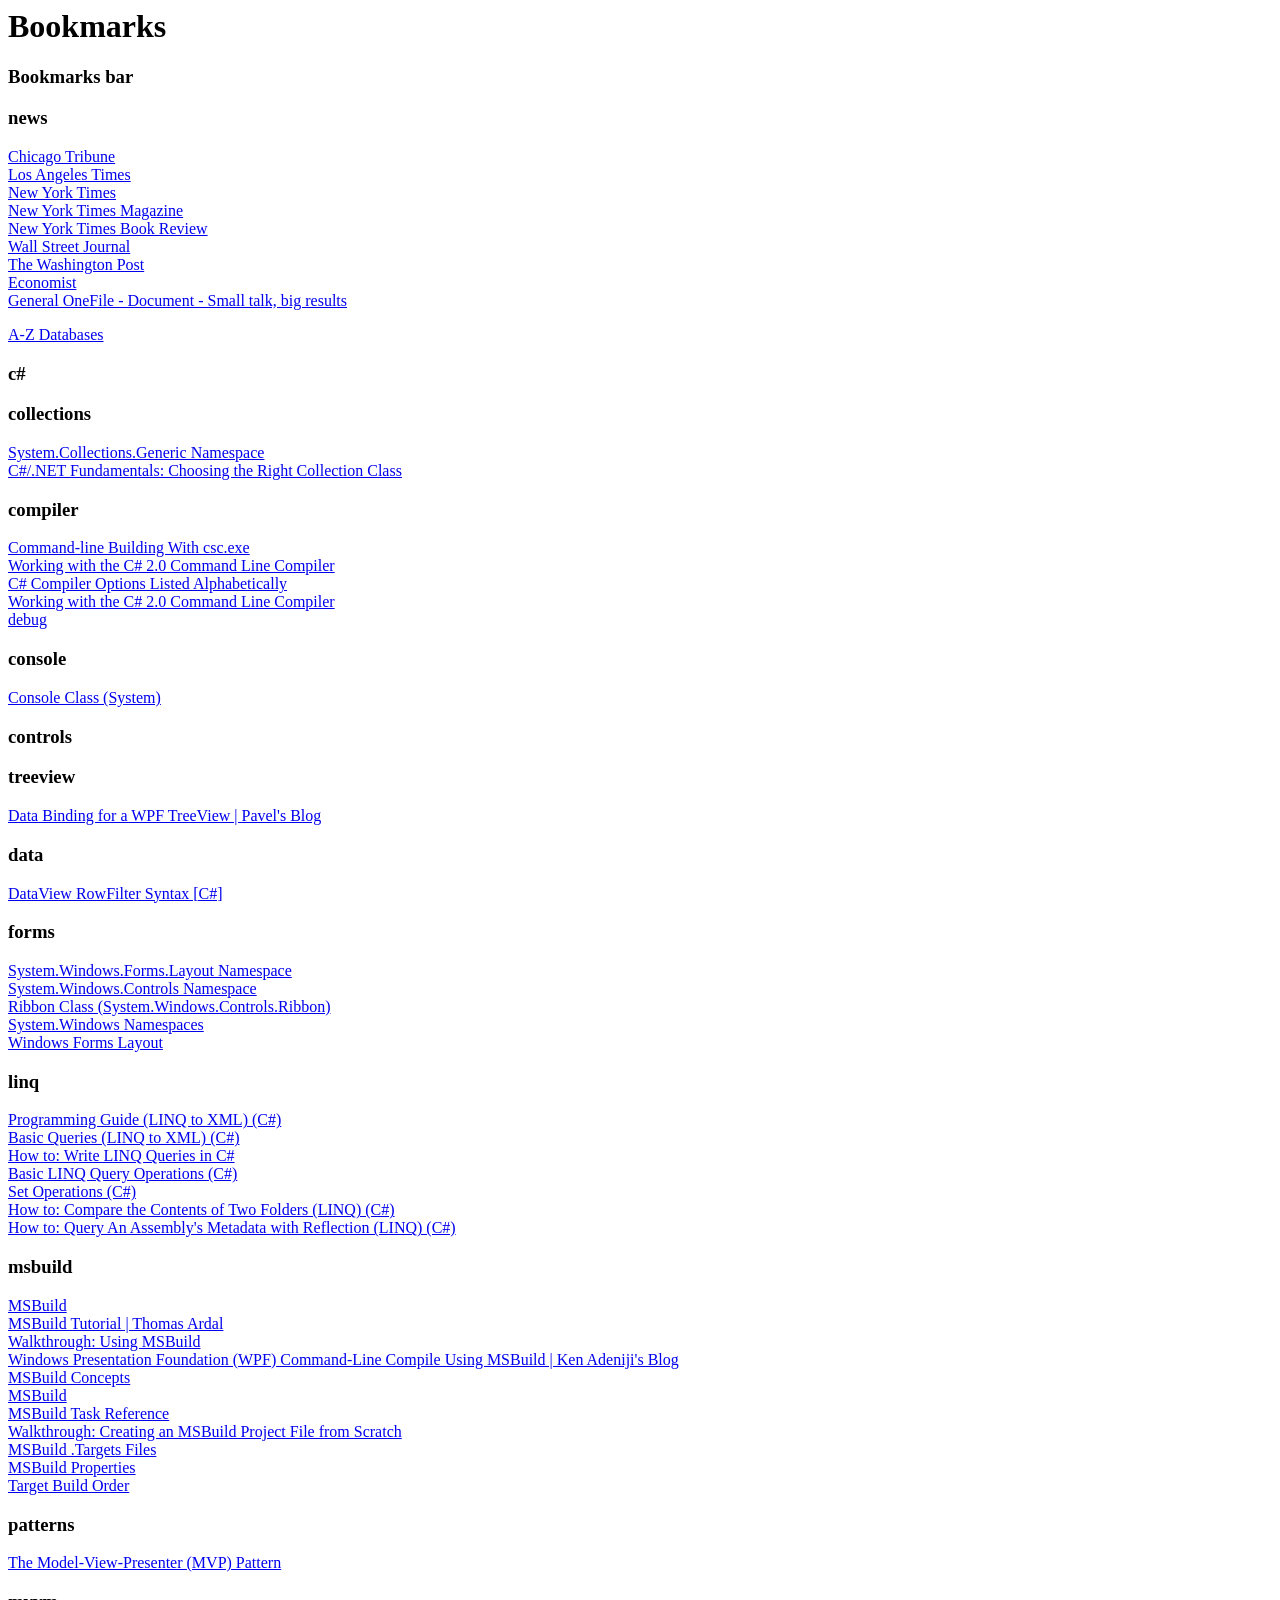
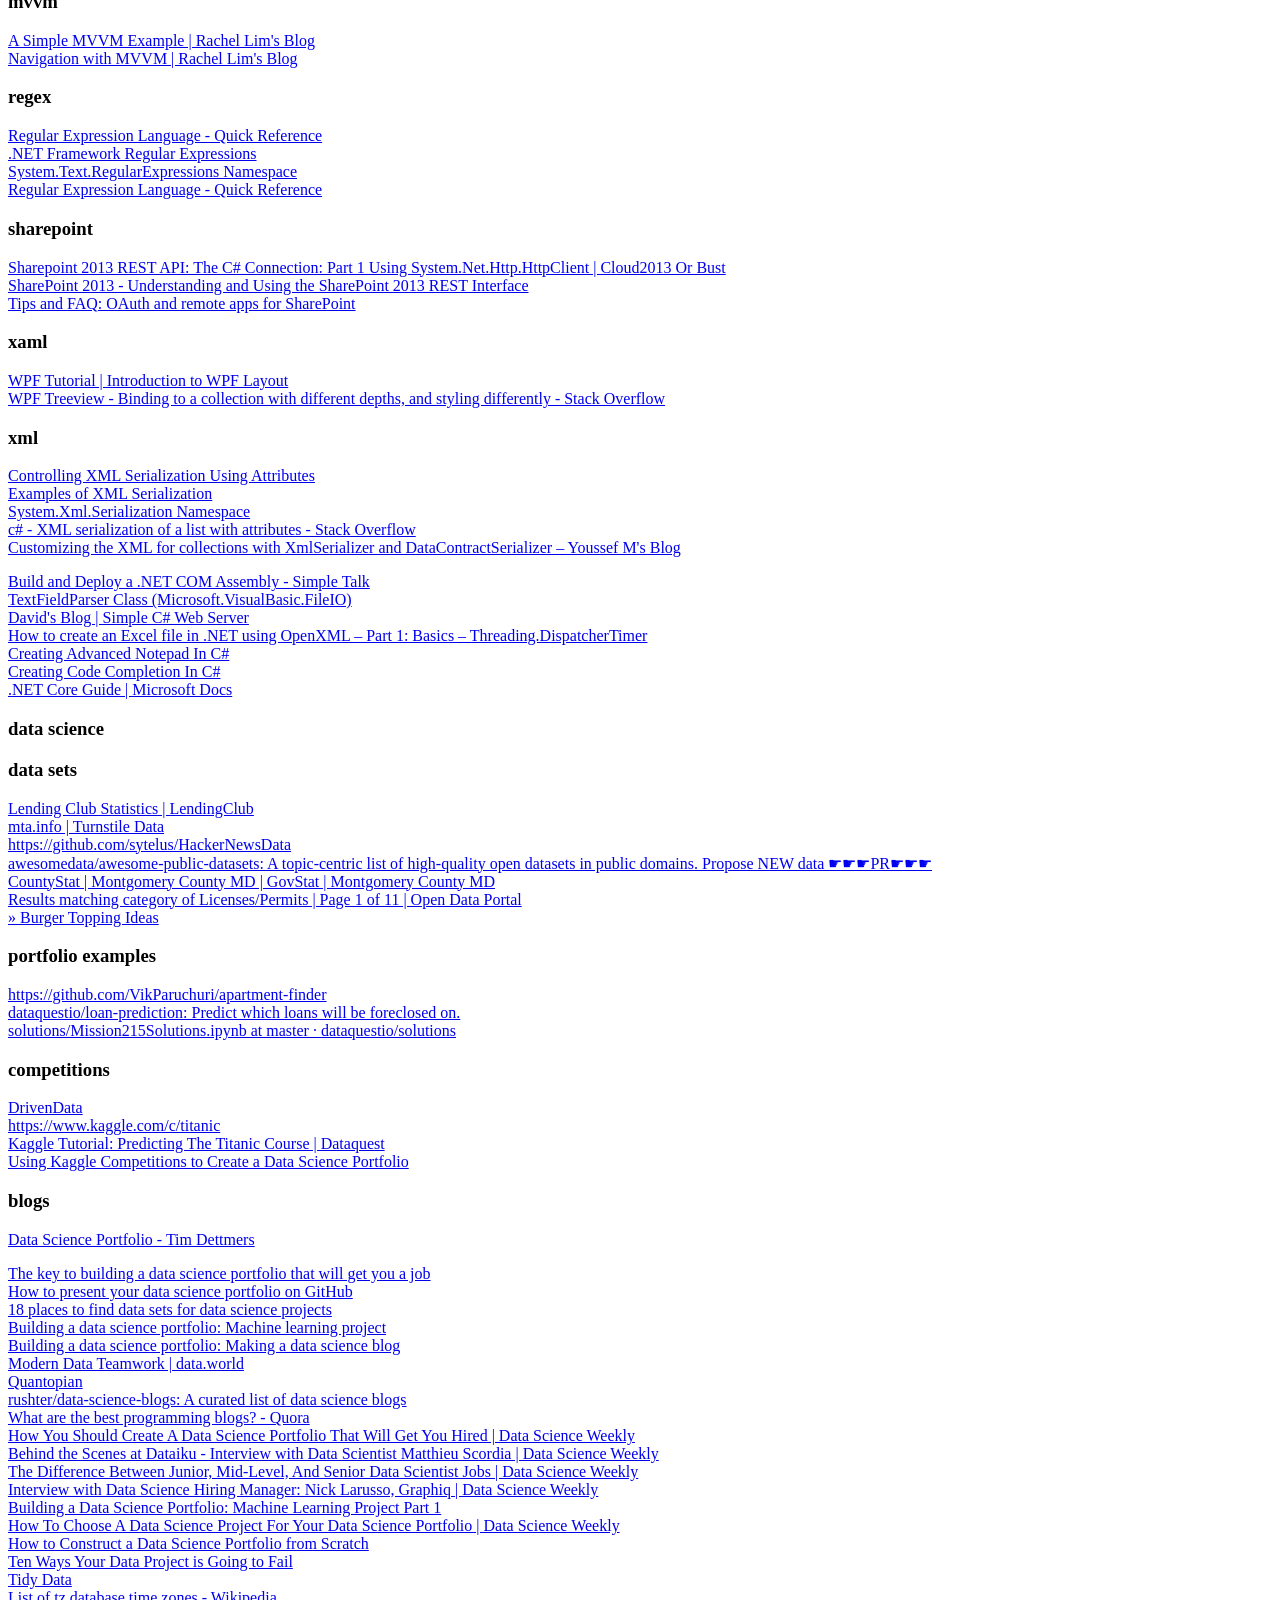
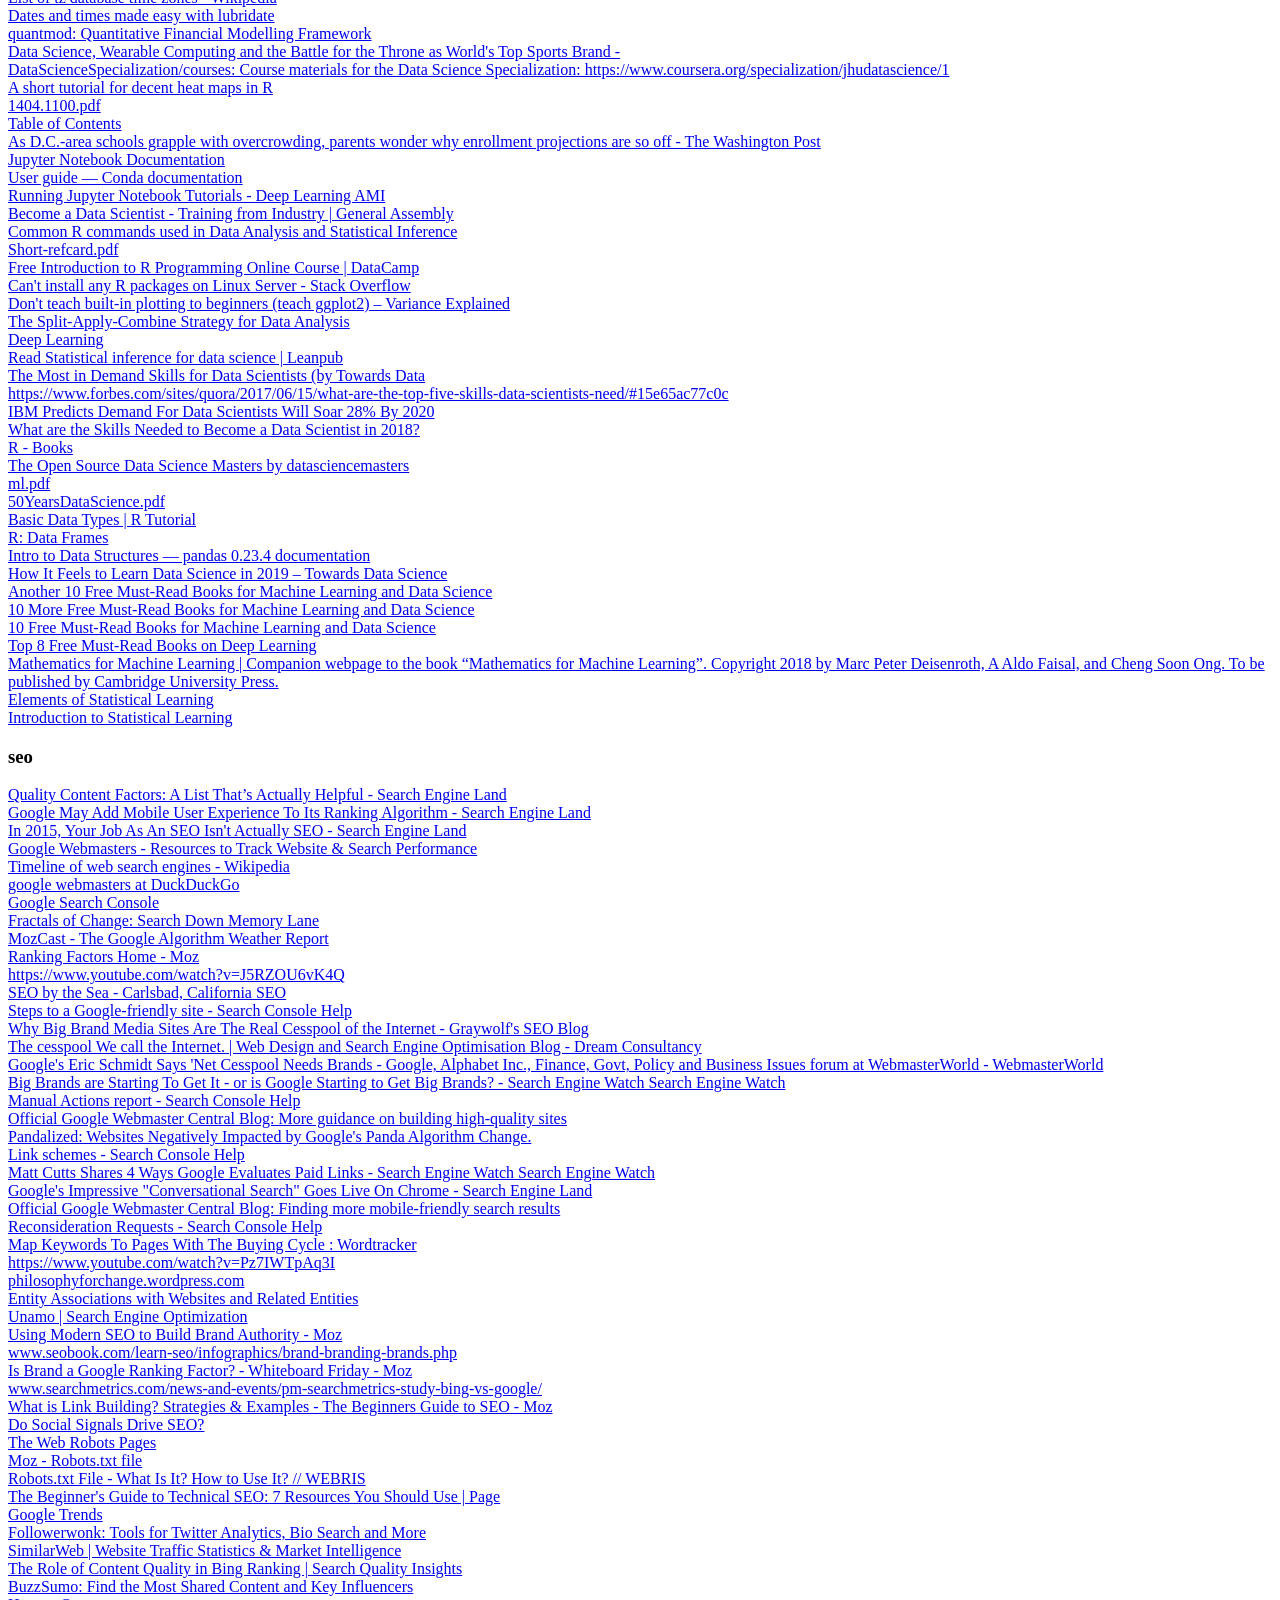
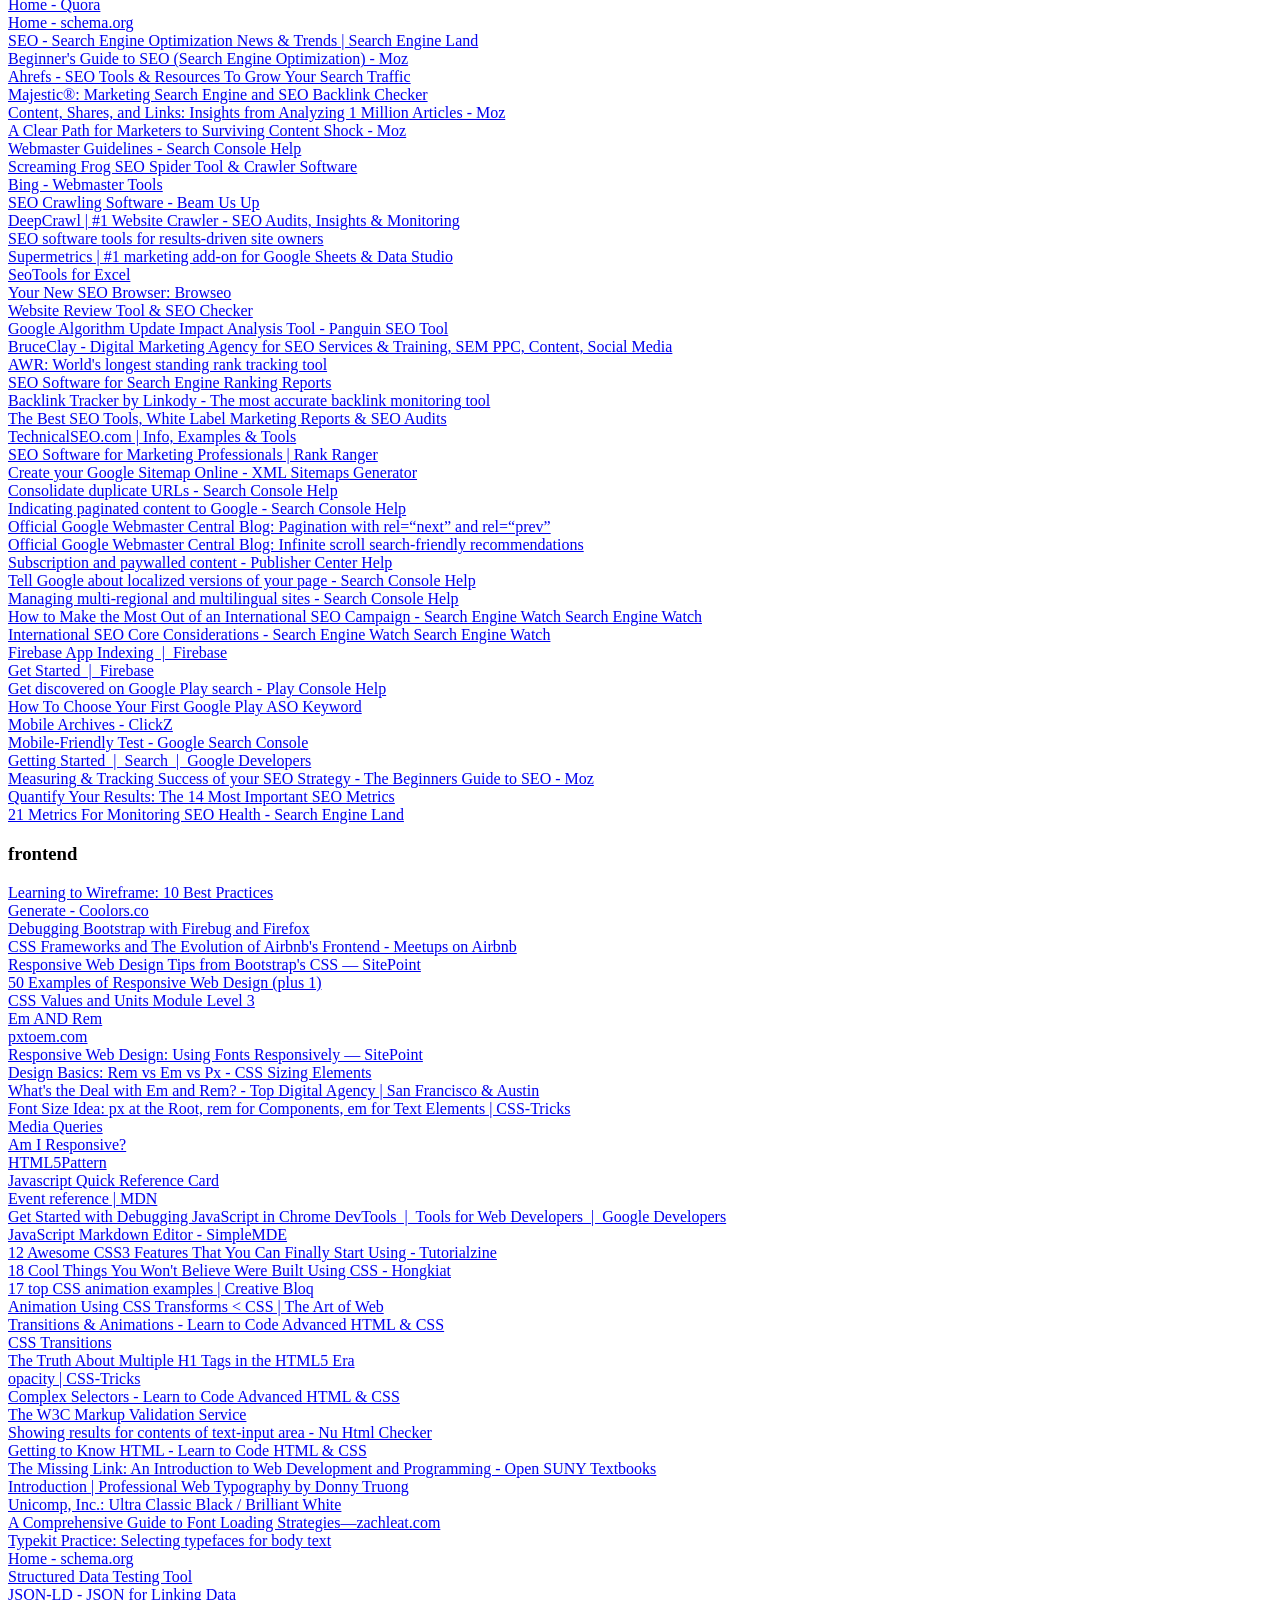
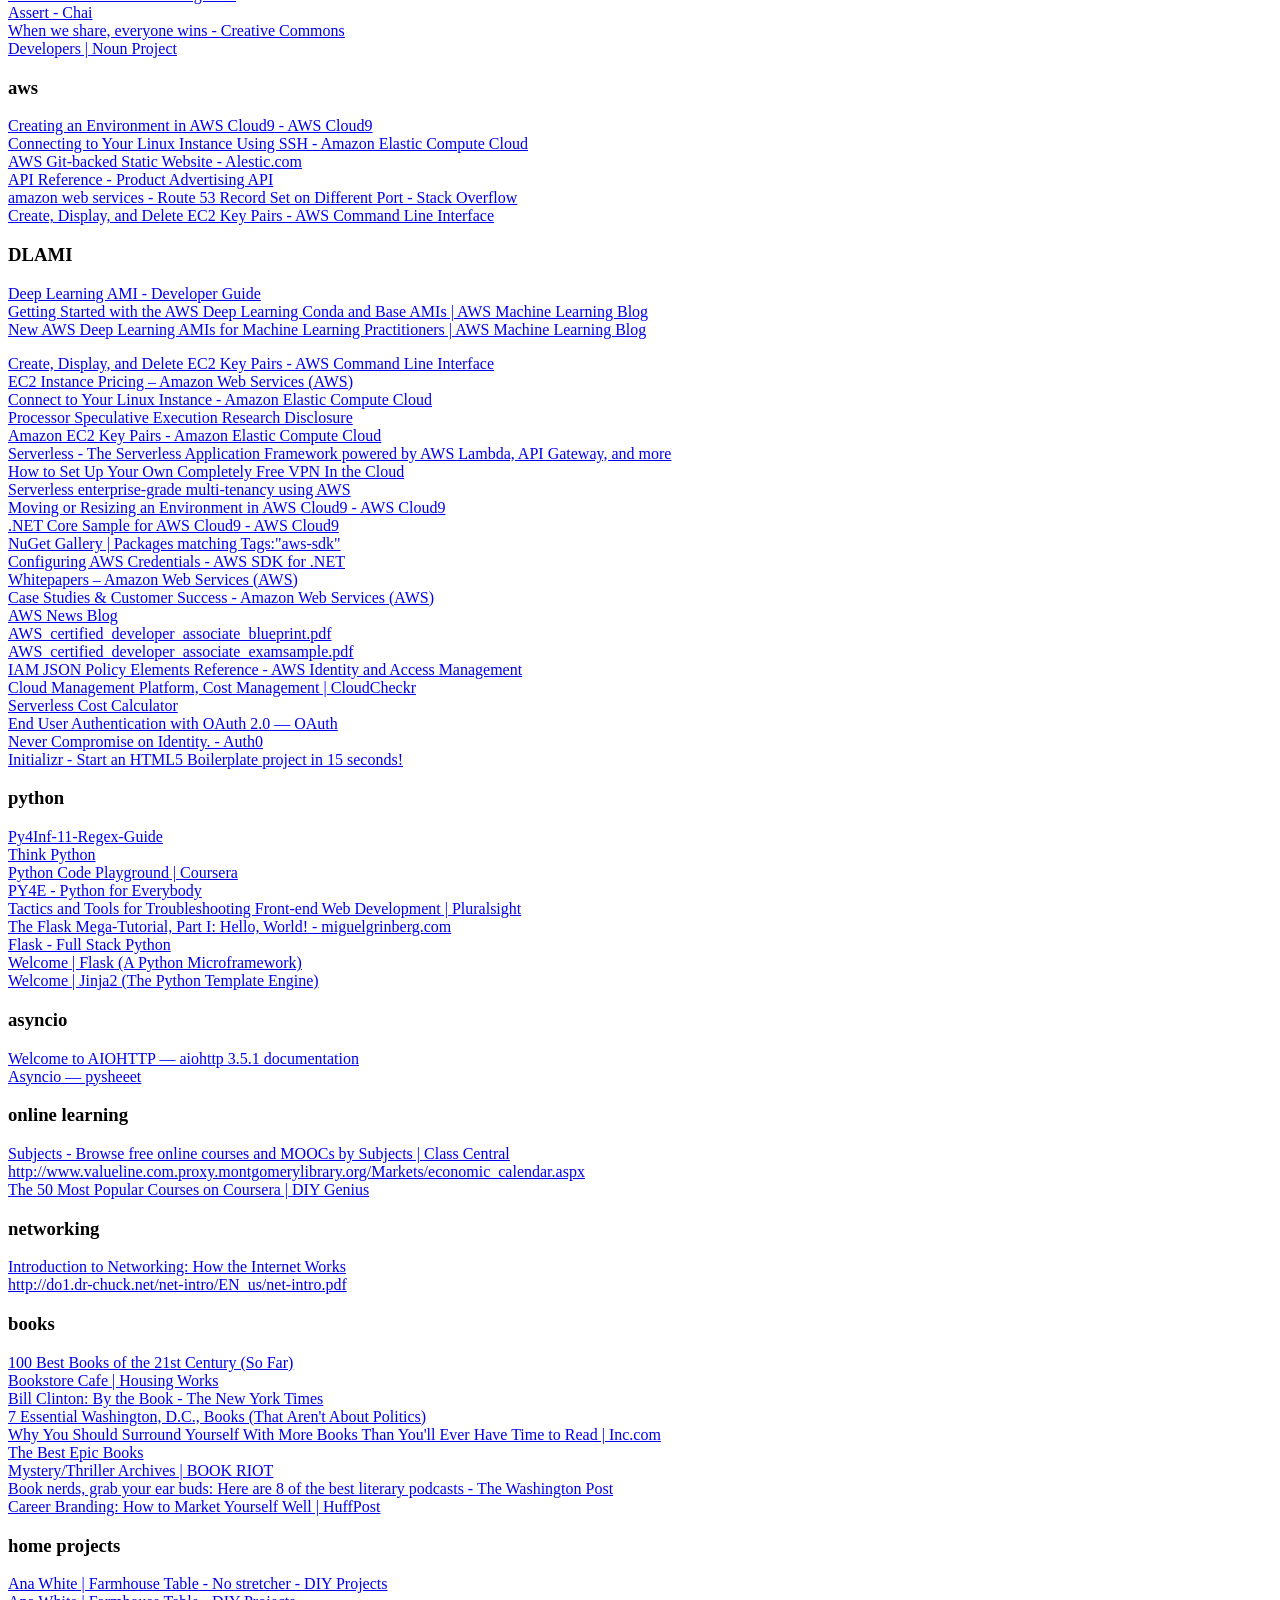
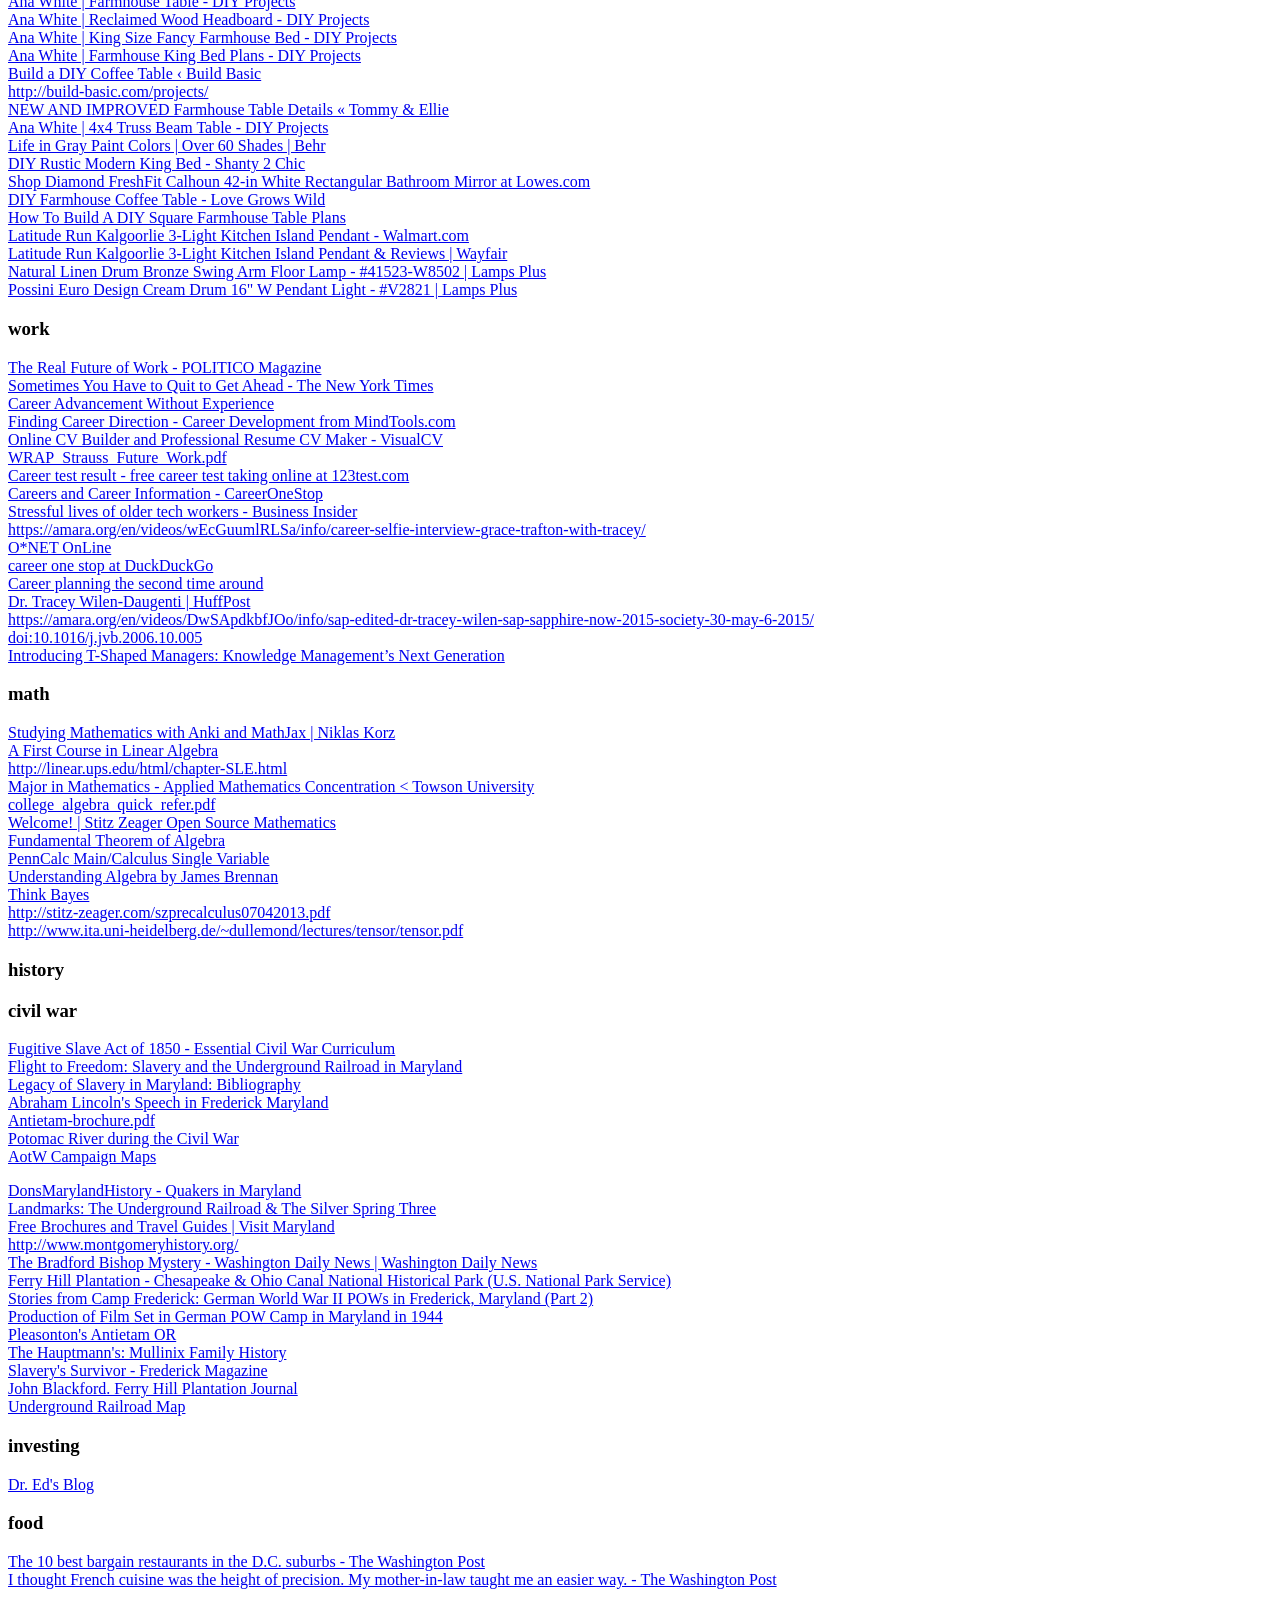
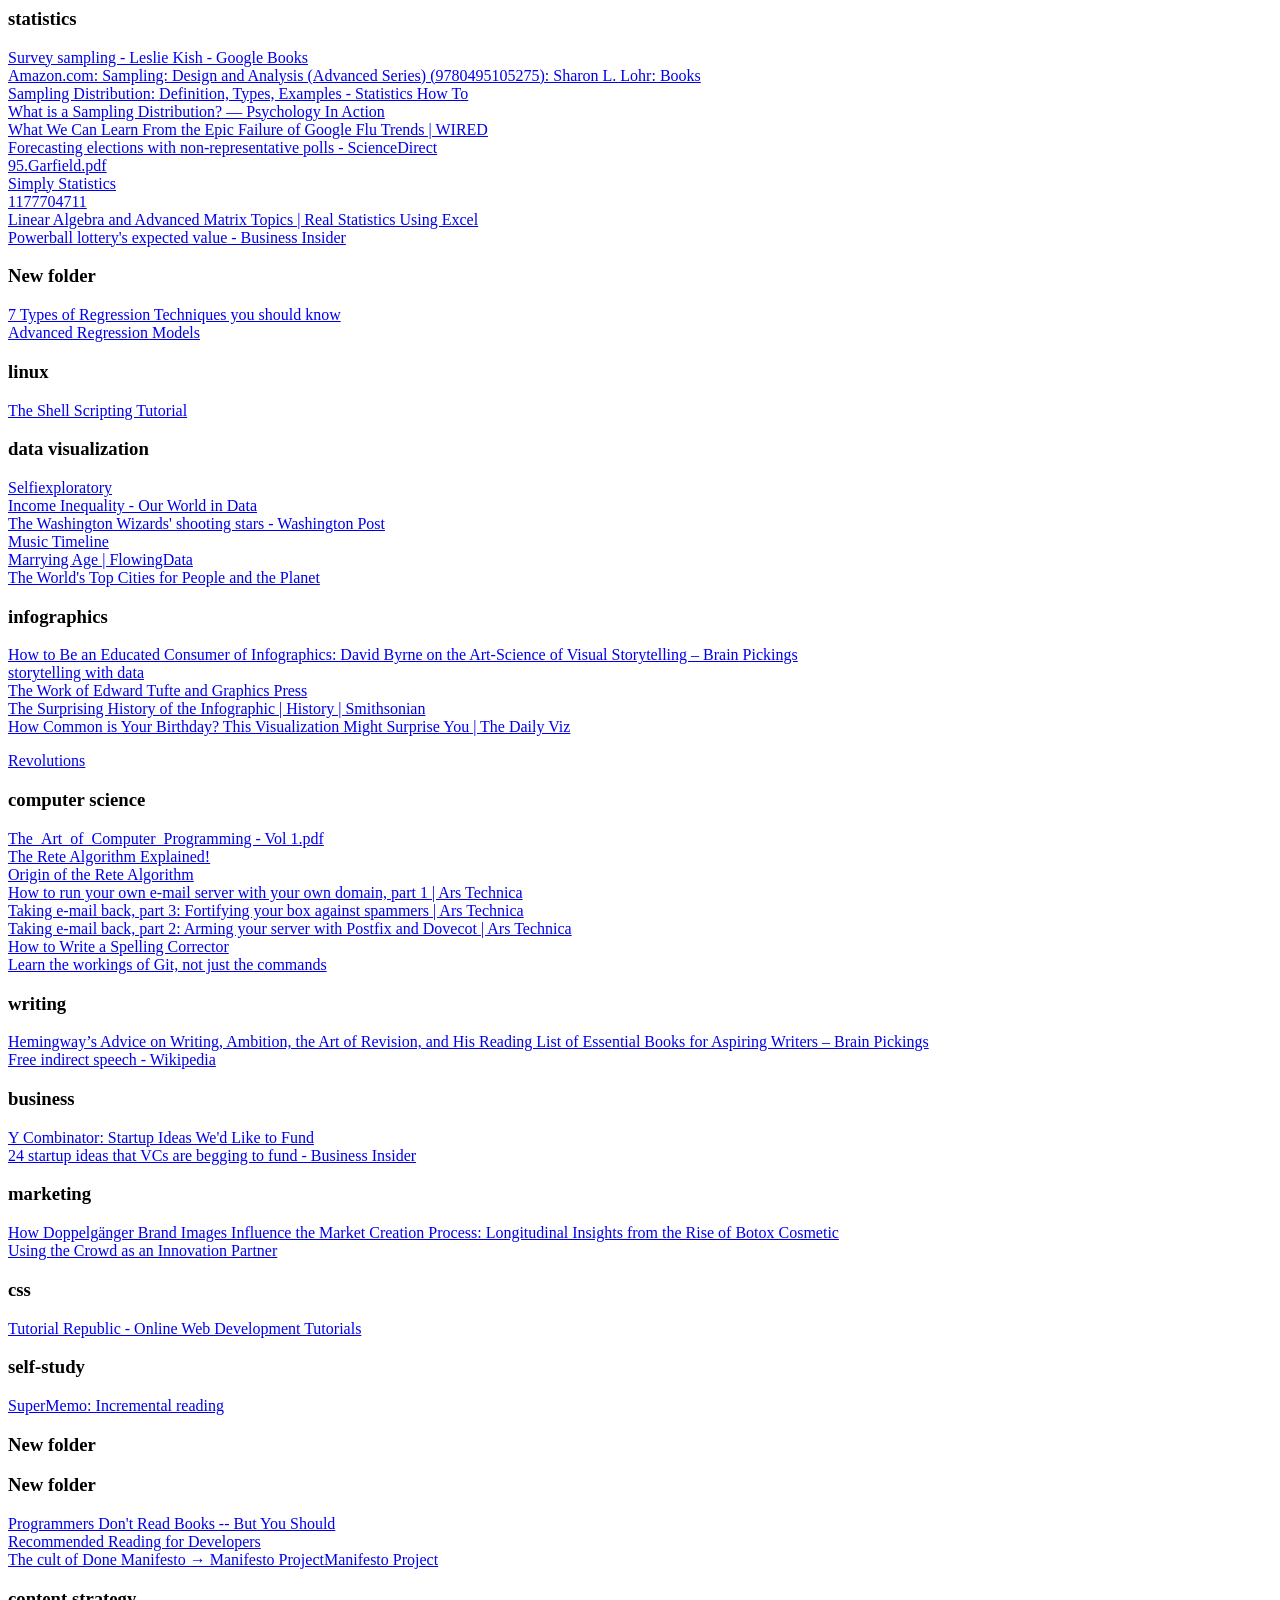
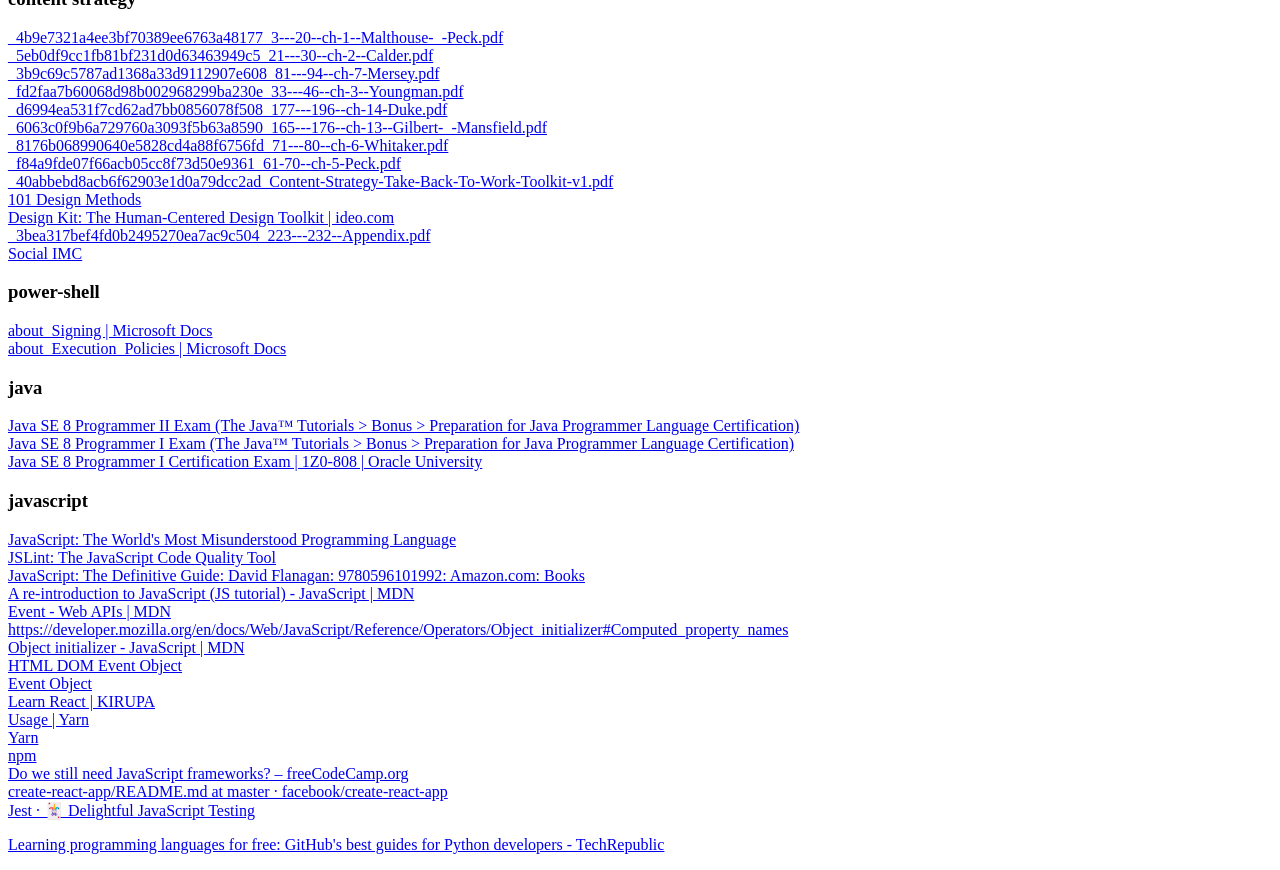
<file: bookmarks.html>
<!DOCTYPE NETSCAPE-Bookmark-file-1>
<!-- This is an automatically generated file.
     It will be read and overwritten.
     DO NOT EDIT! -->
<META HTTP-EQUIV="Content-Type" CONTENT="text/html; charset=UTF-8">
<TITLE>Bookmarks</TITLE>
<H1>Bookmarks</H1>
<DL><p>
    <DT><H3 ADD_DATE="1474304057" LAST_MODIFIED="1550590724" PERSONAL_TOOLBAR_FOLDER="true">Bookmarks bar</H3>
    <DL><p>
        <DT><H3 ADD_DATE="1547580812" LAST_MODIFIED="1550609706">news</H3>
        <DL><p>
            <DT><A HREF="https://search-proquest-com.proxy.montgomerylibrary.org/chicagotribune/publication/46852/citation/52D6AB2D30D74818PQ/1?accountid=47412" ADD_DATE="1547495911" ICON="[data-uri]">Chicago Tribune</A>
            <DT><A HREF="https://search-proquest-com.proxy.montgomerylibrary.org/latimes/publication/46999/citation/598901DB9B5B4FC3PQ/1?accountid=47412" ADD_DATE="1547495932" ICON="[data-uri]">Los Angeles Times</A>
            <DT><A HREF="https://search-proquest-com.proxy.montgomerylibrary.org/nytimes/publication/11561/citation/8560A694CF964292PQ/1?accountid=47412" ADD_DATE="1550590716" ICON="[data-uri]">New York Times</A>
            <DT><A HREF="https://search-proquest-com.proxy.montgomerylibrary.org/nytimes/publication/45547/citation/33DA8FC5D348469DPQ/3?accountid=47412" ADD_DATE="1547490887" ICON="[data-uri]">New York Times Magazine</A>
            <DT><A HREF="https://search-proquest-com.proxy.montgomerylibrary.org/nytimes/publication/9197/citation/33DA8FC5D348469DPQ/2?accountid=47412" ADD_DATE="1547490884" ICON="[data-uri]">New York Times Book Review</A>
            <DT><A HREF="https://search-proquest-com.proxy.montgomerylibrary.org/publication/10482/citation/2010+-+2019?accountid=47412" ADD_DATE="1547483266" ICON="[data-uri]">Wall Street Journal</A>
            <DT><A HREF="https://search-proquest-com.proxy.montgomerylibrary.org/washingtonpost/publication/10327/citation/D37EFF69955C49CEPQ/4?accountid=47412" ADD_DATE="1548270242" ICON="[data-uri]">The Washington Post</A>
            <DT><A HREF="http://bi.galegroup.com.proxy.montgomerylibrary.org/global/publication/3210?u=rock21695" ADD_DATE="1547581466" ICON="[data-uri]">Economist</A>
            <DT><A HREF="http://go.galegroup.com.proxy.montgomerylibrary.org/ps/retrieve.do?tabID=T003&resultListType=RESULT_LIST&searchResultsType=SingleTab&searchType=BasicSearchForm&currentPosition=6&docId=GALE%7CA175946631&docType=Viewpoint+essay&sort=Relevance&contentSegment=&prodId=ITOF&contentSet=GALE%7CA175946631&searchId=R2&userGroupName=rock21695&inPS=true" ADD_DATE="1548356593" ICON="[data-uri]">General OneFile - Document - Small talk, big results</A>
        </DL><p>
        <DT><A HREF="https://montgomerycountymd.libguides.com/az.php" ADD_DATE="1547737715" ICON="[data-uri]">A-Z Databases</A>
    </DL><p>
    <DT><H3 ADD_DATE="1475527784" LAST_MODIFIED="1548874692">c#</H3>
    <DL><p>
        <DT><H3 ADD_DATE="1476366275" LAST_MODIFIED="1483992564">collections</H3>
        <DL><p>
            <DT><A HREF="https://msdn.microsoft.com/en-us/library/system.collections.generic(v=vs.110).aspx" ADD_DATE="1475528697" ICON="[data-uri]">System.Collections.Generic Namespace</A>
            <DT><A HREF="http://geekswithblogs.net/BlackRabbitCoder/archive/2011/06/16/c.net-fundamentals-choosing-the-right-collection-class.aspx" ADD_DATE="1480954314" ICON="[data-uri]">C#/.NET Fundamentals: Choosing the Right Collection Class</A>
        </DL><p>
        <DT><H3 ADD_DATE="1476366148" LAST_MODIFIED="1483465486">compiler</H3>
        <DL><p>
            <DT><A HREF="https://msdn.microsoft.com/en-us/library/78f4aasd.aspx" ADD_DATE="1475591416" ICON="[data-uri]">Command-line Building With csc.exe</A>
            <DT><A HREF="https://msdn.microsoft.com/en-us/library/ms379563(v=vs.80).aspx#csharpcompiler_topic2" ADD_DATE="1475591396" ICON="[data-uri]">Working with the C# 2.0 Command Line Compiler</A>
            <DT><A HREF="https://msdn.microsoft.com/en-us/library/6ds95cz0.aspx" ADD_DATE="1475527820" ICON="[data-uri]">C# Compiler Options Listed Alphabetically</A>
            <DT><A HREF="https://msdn.microsoft.com/en-us/library/ms379563(v=vs.80).aspx#csharpcompiler_topic8" ADD_DATE="1474911848" ICON="[data-uri]">Working with the C# 2.0 Command Line Compiler</A>
            <DT><A HREF="https://msdn.microsoft.com/en-us/library/bb629394.aspx" ADD_DATE="1481211989" ICON="[data-uri]">debug</A>
        </DL><p>
        <DT><H3 ADD_DATE="1476366154" LAST_MODIFIED="1476366206">console</H3>
        <DL><p>
            <DT><A HREF="https://msdn.microsoft.com/en-us/library/system.console(v=vs.110).aspx" ADD_DATE="1475527770" ICON="[data-uri]">Console Class (System)</A>
        </DL><p>
        <DT><H3 ADD_DATE="1481727422" LAST_MODIFIED="1481727422">controls</H3>
        <DL><p>
            <DT><H3 ADD_DATE="1481727422" LAST_MODIFIED="1481727422">treeview</H3>
            <DL><p>
                <DT><A HREF="http://blogs.microsoft.co.il/pavely/2014/07/12/data-binding-for-a-wpf-treeview/" ADD_DATE="1481727404" ICON="[data-uri]">Data Binding for a WPF TreeView | Pavel&#39;s Blog</A>
            </DL><p>
        </DL><p>
        <DT><H3 ADD_DATE="1476366294" LAST_MODIFIED="1476388989">data</H3>
        <DL><p>
            <DT><A HREF="http://www.csharp-examples.net/dataview-rowfilter/" ADD_DATE="1474305623">DataView RowFilter Syntax [C#]</A>
        </DL><p>
        <DT><H3 ADD_DATE="1476968696" LAST_MODIFIED="1476977322">forms</H3>
        <DL><p>
            <DT><A HREF="https://msdn.microsoft.com/en-us/library/system.windows.forms.layout(v=vs.110).aspx" ADD_DATE="1476968681" ICON="[data-uri]">System.Windows.Forms.Layout Namespace</A>
            <DT><A HREF="https://msdn.microsoft.com/en-us/library/system.windows.controls(v=vs.110).aspx" ADD_DATE="1476968704" ICON="[data-uri]">System.Windows.Controls Namespace</A>
            <DT><A HREF="https://msdn.microsoft.com/en-us/library/system.windows.controls.ribbon.ribbon(v=vs.110).aspx" ADD_DATE="1476968708" ICON="[data-uri]">Ribbon Class (System.Windows.Controls.Ribbon)</A>
            <DT><A HREF="https://msdn.microsoft.com/en-us/library/mt468159(v=vs.110).aspx" ADD_DATE="1476968716" ICON="[data-uri]">System.Windows Namespaces</A>
            <DT><A HREF="https://msdn.microsoft.com/en-us/library/ms951306.aspx" ADD_DATE="1476977322" ICON="[data-uri]">Windows Forms Layout</A>
        </DL><p>
        <DT><H3 ADD_DATE="1476366233" LAST_MODIFIED="1485382018">linq</H3>
        <DL><p>
            <DT><A HREF="https://msdn.microsoft.com/en-us/library/mt693069.aspx" ADD_DATE="1474384373" ICON="[data-uri]">Programming Guide (LINQ to XML) (C#)</A>
            <DT><A HREF="https://msdn.microsoft.com/en-us/library/mt693116.aspx" ADD_DATE="1475591370" ICON="[data-uri]">Basic Queries (LINQ to XML) (C#)</A>
            <DT><A HREF="https://msdn.microsoft.com/en-us/library/bb397678.aspx" ADD_DATE="1477847675" ICON="[data-uri]">How to: Write LINQ Queries in C#</A>
            <DT><A HREF="https://msdn.microsoft.com/en-us/library/bb397927.aspx" ADD_DATE="1477848182" ICON="[data-uri]">Basic LINQ Query Operations (C#)</A>
            <DT><A HREF="https://msdn.microsoft.com/en-us/library/mt693100.aspx" ADD_DATE="1484076385" ICON="[data-uri]">Set Operations (C#)</A>
            <DT><A HREF="https://msdn.microsoft.com/en-us/library/mt693036.aspx" ADD_DATE="1484147955" ICON="[data-uri]">How to: Compare the Contents of Two Folders (LINQ) (C#)</A>
            <DT><A HREF="https://msdn.microsoft.com/en-us/library/mt693079.aspx" ADD_DATE="1484147959" ICON="[data-uri]">How to: Query An Assembly&#39;s Metadata with Reflection (LINQ) (C#)</A>
        </DL><p>
        <DT><H3 ADD_DATE="1477329658" LAST_MODIFIED="1477496118">msbuild</H3>
        <DL><p>
            <DT><A HREF="https://msdn.microsoft.com/en-us/library/wea2sca5(VS.80).aspx" ADD_DATE="1477329644" ICON="[data-uri]">MSBuild</A>
            <DT><A HREF="http://thomasardal.com/msbuild-tutorial/" ADD_DATE="1477329295" ICON="[data-uri]">MSBuild Tutorial | Thomas Ardal</A>
            <DT><A HREF="https://msdn.microsoft.com/en-us/library/dd393573.aspx" ADD_DATE="1477329812" ICON="[data-uri]">Walkthrough: Using MSBuild</A>
            <DT><A HREF="https://kenadeniji.wordpress.com/2012/08/16/windows-presentation-foundation-wpf-command-line-compile-using-msbuild/" ADD_DATE="1477403307" ICON="[data-uri]">Windows Presentation Foundation (WPF) Command-Line Compile Using MSBuild | Ken Adeniji&#39;s Blog</A>
            <DT><A HREF="https://msdn.microsoft.com/en-us/library/dd637714.aspx" ADD_DATE="1477404820" ICON="[data-uri]">MSBuild Concepts</A>
            <DT><A HREF="https://msdn.microsoft.com/en-us/library/dd393574.aspx" ADD_DATE="1477405046" ICON="[data-uri]">MSBuild</A>
            <DT><A HREF="https://msdn.microsoft.com/en-us/library/7z253716.aspx" ADD_DATE="1477406850" ICON="[data-uri]">MSBuild Task Reference</A>
            <DT><A HREF="https://msdn.microsoft.com/en-us/library/dd576348.aspx" ADD_DATE="1477406886" ICON="[data-uri]">Walkthrough: Creating an MSBuild Project File from Scratch</A>
            <DT><A HREF="https://msdn.microsoft.com/en-us/library/ms164312.aspx" ADD_DATE="1477408744" ICON="[data-uri]">MSBuild .Targets Files</A>
            <DT><A HREF="https://msdn.microsoft.com/en-us/library/ms171458.aspx" ADD_DATE="1477412836" ICON="[data-uri]">MSBuild Properties</A>
            <DT><A HREF="https://msdn.microsoft.com/en-us/library/ee216359.aspx" ADD_DATE="1477415985" ICON="[data-uri]">Target Build Order</A>
        </DL><p>
        <DT><H3 ADD_DATE="1476366163" LAST_MODIFIED="1476366197">patterns</H3>
        <DL><p>
            <DT><A HREF="https://msdn.microsoft.com/en-us/library/ff649571.aspx" ADD_DATE="1475591388" ICON="[data-uri]">The Model-View-Presenter (MVP) Pattern</A>
            <DT><H3 ADD_DATE="1483994764" LAST_MODIFIED="1484076385">mvvm</H3>
            <DL><p>
                <DT><A HREF="https://rachel53461.wordpress.com/2011/05/08/simplemvvmexample/" ADD_DATE="1483994750" ICON="[data-uri]">A Simple MVVM Example | Rachel Lim&#39;s Blog</A>
                <DT><A HREF="https://rachel53461.wordpress.com/2011/12/18/navigation-with-mvvm-2/" ADD_DATE="1483994766" ICON="[data-uri]">Navigation with MVVM | Rachel Lim&#39;s Blog</A>
            </DL><p>
        </DL><p>
        <DT><H3 ADD_DATE="1476881721" LAST_MODIFIED="1476898197">regex</H3>
        <DL><p>
            <DT><A HREF="https://msdn.microsoft.com/en-us/library/az24scfc(v=vs.110).aspx" ADD_DATE="1476881698" ICON="[data-uri]">Regular Expression Language - Quick Reference</A>
            <DT><A HREF="https://msdn.microsoft.com/en-us/library/hs600312(v=vs.110).aspx" ADD_DATE="1476881726" ICON="[data-uri]">.NET Framework Regular Expressions</A>
            <DT><A HREF="https://msdn.microsoft.com/en-us/library/system.text.regularexpressions(v=vs.110).aspx" ADD_DATE="1476881730" ICON="[data-uri]">System.Text.RegularExpressions Namespace</A>
            <DT><A HREF="https://msdn.microsoft.com/en-us/library/az24scfc(v=vs.110).aspx#backreference_constructs" ADD_DATE="1476892734" ICON="[data-uri]">Regular Expression Language - Quick Reference</A>
        </DL><p>
        <DT><H3 ADD_DATE="1476366168" LAST_MODIFIED="1476366219">sharepoint</H3>
        <DL><p>
            <DT><A HREF="https://dlr2008.wordpress.com/2013/10/31/sharepoint-2013-rest-api-the-c-connection-part-1-using-system-net-http-httpclient/" ADD_DATE="1474923992" ICON="[data-uri]">Sharepoint 2013 REST API: The C# Connection: Part 1 Using System.Net.Http.HttpClient | Cloud2013 Or Bust</A>
            <DT><A HREF="https://msdn.microsoft.com/en-us/magazine/dn198245.aspx" ADD_DATE="1474922450" ICON="[data-uri]">SharePoint 2013 - Understanding and Using the SharePoint 2013 REST Interface</A>
            <DT><A HREF="https://msdn.microsoft.com/en-us/library/fp179932(v=office.15)#Tokens" ADD_DATE="1474922321" ICON="[data-uri]">Tips and FAQ: OAuth and remote apps for SharePoint</A>
        </DL><p>
        <DT><H3 ADD_DATE="1477496129" LAST_MODIFIED="1483994750">xaml</H3>
        <DL><p>
            <DT><A HREF="http://wpftutorial.net/LayoutProperties.html" ADD_DATE="1477496118" ICON="[data-uri]">WPF Tutorial | Introduction to WPF Layout</A>
            <DT><A HREF="http://stackoverflow.com/questions/3971302/wpf-treeview-binding-to-a-collection-with-different-depths-and-styling-differ" ADD_DATE="1483992564" ICON="[data-uri]">WPF Treeview - Binding to a collection with different depths, and styling differently - Stack Overflow</A>
        </DL><p>
        <DT><H3 ADD_DATE="1476366240" LAST_MODIFIED="1480954314">xml</H3>
        <DL><p>
            <DT><A HREF="https://msdn.microsoft.com/en-us/library/2baksw0z(v=vs.110).aspx" ADD_DATE="1475591517" ICON="[data-uri]">Controlling XML Serialization Using Attributes</A>
            <DT><A HREF="https://msdn.microsoft.com/en-us/library/58a18dwa(v=vs.110).aspx" ADD_DATE="1475528794" ICON="[data-uri]">Examples of XML Serialization</A>
            <DT><A HREF="https://msdn.microsoft.com/en-us/library/system.xml.serialization(v=vs.110).aspx" ADD_DATE="1475591474" ICON="[data-uri]">System.Xml.Serialization Namespace</A>
            <DT><A HREF="http://stackoverflow.com/questions/13811991/xml-serialization-of-a-list-with-attributes" ADD_DATE="1480427797" ICON="[data-uri]">c# - XML serialization of a list with attributes - Stack Overflow</A>
            <DT><A HREF="https://blogs.msdn.microsoft.com/youssefm/2009/06/12/customizing-the-xml-for-collections-with-xmlserializer-and-datacontractserializer/" ADD_DATE="1480611708" ICON="[data-uri]">Customizing the XML for collections with XmlSerializer and DataContractSerializer – Youssef M&#39;s Blog</A>
        </DL><p>
        <DT><A HREF="https://www.simple-talk.com/dotnet/visual-studio/build-and-deploy-a-net-com-assembly/" ADD_DATE="1476388989" ICON="[data-uri]">Build and Deploy a .NET COM Assembly - Simple Talk</A>
        <DT><A HREF="https://msdn.microsoft.com/en-us/library/microsoft.visualbasic.fileio.textfieldparser(v=vs.110).aspx" ADD_DATE="1476898197" ICON="[data-uri]">TextFieldParser Class (Microsoft.VisualBasic.FileIO)</A>
        <DT><A HREF="https://www.codehosting.net/blog/BlogEngine/post/Simple-C-Web-Server" ADD_DATE="1543520691" ICON="[data-uri]">David&#39;s Blog | Simple C# Web Server</A>
        <DT><A HREF="http://www.dispatchertimer.com/tutorial/how-to-create-an-excel-file-in-net-using-openxml-part-1-basics/" ADD_DATE="1543270187">How to create an Excel file in .NET using OpenXML – Part 1: Basics – Threading.DispatcherTimer</A>
        <DT><A HREF="https://www.c-sharpcorner.com/article/creating-advanced-notepad-in-C-Sharp2/" ADD_DATE="1521143777" ICON="[data-uri]">Creating Advanced Notepad In C#</A>
        <DT><A HREF="https://www.c-sharpcorner.com/UploadFile/f5a10c/creating-code-completion-in-C-Sharp/" ADD_DATE="1521143780" ICON="[data-uri]">Creating Code Completion In C#</A>
        <DT><A HREF="https://docs.microsoft.com/en-us/dotnet/core/" ADD_DATE="1548706759" ICON="[data-uri]">.NET Core Guide | Microsoft Docs</A>
    </DL><p>
    <DT><H3 ADD_DATE="1533223611" LAST_MODIFIED="1552071896">data science</H3>
    <DL><p>
        <DT><H3 ADD_DATE="1533223630" LAST_MODIFIED="1533331449">data sets</H3>
        <DL><p>
            <DT><A HREF="https://www.lendingclub.com/info/download-data.action" ADD_DATE="1533223617" ICON="[data-uri]">Lending Club Statistics | LendingClub</A>
            <DT><A HREF="http://web.mta.info/developers/turnstile.html" ADD_DATE="1533223864" ICON="[data-uri]">mta.info | Turnstile Data</A>
            <DT><A HREF="https://github.com/sytelus/HackerNewsData" ADD_DATE="1533224617" ICON="[data-uri]">https://github.com/sytelus/HackerNewsData</A>
            <DT><A HREF="https://github.com/awesomedata/awesome-public-datasets" ADD_DATE="1533228301" ICON="[data-uri]">awesomedata/awesome-public-datasets: A topic-centric list of high-quality open datasets in public domains. Propose NEW data ☛☛☛PR☛☛☛</A>
            <DT><A HREF="https://reports.data.montgomerycountymd.gov/countystat" ADD_DATE="1533229967" ICON="[data-uri]">CountyStat | Montgomery County MD | GovStat | Montgomery County MD</A>
            <DT><A HREF="https://data.montgomerycountymd.gov/browse?category=Licenses/Permits" ADD_DATE="1533229972" ICON="[data-uri]">Results matching category of Licenses/Permits | Page 1 of 11 | Open Data Portal</A>
            <DT><A HREF="http://www.cheese-burger.net/toppings/toppings-list.html" ADD_DATE="1533331449">» Burger Topping Ideas</A>
        </DL><p>
        <DT><H3 ADD_DATE="1533223797" LAST_MODIFIED="1533223864">portfolio examples</H3>
        <DL><p>
            <DT><A HREF="https://github.com/VikParuchuri/apartment-finder" ADD_DATE="1533223779" ICON="[data-uri]">https://github.com/VikParuchuri/apartment-finder</A>
            <DT><A HREF="https://github.com/dataquestio/loan-prediction" ADD_DATE="1533223807" ICON="[data-uri]">dataquestio/loan-prediction: Predict which loans will be foreclosed on.</A>
            <DT><A HREF="https://github.com/dataquestio/solutions/blob/master/Mission215Solutions.ipynb" ADD_DATE="1533223853" ICON="[data-uri]">solutions/Mission215Solutions.ipynb at master · dataquestio/solutions</A>
        </DL><p>
        <DT><H3 ADD_DATE="1533224647" LAST_MODIFIED="1533225482">competitions</H3>
        <DL><p>
            <DT><A HREF="https://www.drivendata.org/" ADD_DATE="1533224637" ICON="[data-uri]">DrivenData</A>
            <DT><A HREF="https://www.kaggle.com/c/titanic" ADD_DATE="1533224651" ICON="[data-uri]">https://www.kaggle.com/c/titanic</A>
            <DT><A HREF="https://www.dataquest.io/course/kaggle-fundamentals" ADD_DATE="1533224656">Kaggle Tutorial: Predicting The Titanic Course | Dataquest</A>
            <DT><A HREF="https://blog.datasciencedojo.com/data-science-portfolio/" ADD_DATE="1533225414" ICON="[data-uri]">Using Kaggle Competitions to Create a Data Science Portfolio</A>
        </DL><p>
        <DT><H3 ADD_DATE="1533224681" LAST_MODIFIED="1533224706">blogs</H3>
        <DL><p>
            <DT><A HREF="http://timdettmers.com/data-science-portfolio/" ADD_DATE="1533224673" ICON="[data-uri]">Data Science Portfolio - Tim Dettmers</A>
        </DL><p>
        <DT><A HREF="https://www.dataquest.io/blog/build-a-data-science-portfolio/" ADD_DATE="1533223592" ICON="[data-uri]">The key to building a data science portfolio that will get you a job</A>
        <DT><A HREF="https://www.dataquest.io/blog/how-to-share-data-science-portfolio/" ADD_DATE="1533223634" ICON="[data-uri]">How to present your data science portfolio on GitHub</A>
        <DT><A HREF="https://www.dataquest.io/blog/free-datasets-for-projects/" ADD_DATE="1533223905" ICON="[data-uri]">18 places to find data sets for data science projects</A>
        <DT><A HREF="https://www.dataquest.io/blog/data-science-portfolio-machine-learning/" ADD_DATE="1533224331" ICON="[data-uri]">Building a data science portfolio: Machine learning project</A>
        <DT><A HREF="https://www.dataquest.io/blog/how-to-setup-a-data-science-blog/" ADD_DATE="1533224344" ICON="[data-uri]">Building a data science portfolio: Making a data science blog</A>
        <DT><A HREF="https://data.world/" ADD_DATE="1533224295" ICON="[data-uri]">Modern Data Teamwork | data.world</A>
        <DT><A HREF="https://www.quantopian.com/" ADD_DATE="1533224310" ICON="[data-uri]">Quantopian</A>
        <DT><A HREF="https://github.com/rushter/data-science-blogs" ADD_DATE="1533224442" ICON="[data-uri]">rushter/data-science-blogs: A curated list of data science blogs</A>
        <DT><A HREF="https://www.quora.com/What-are-the-best-programming-blogs" ADD_DATE="1533224462" ICON="[data-uri]">What are the best programming blogs? - Quora</A>
        <DT><A HREF="https://www.datascienceweekly.org/articles/how-you-should-create-a-data-science-portfolio-that-will-get-you-hired" ADD_DATE="1533224706">How You Should Create A Data Science Portfolio That Will Get You Hired | Data Science Weekly</A>
        <DT><A HREF="https://www.datascienceweekly.org/articles/behind-the-scenes-at-dataiku-interview-with-data-scientist-matthieu-scordia" ADD_DATE="1533224959">Behind the Scenes at Dataiku - Interview with Data Scientist Matthieu Scordia | Data Science Weekly</A>
        <DT><A HREF="https://www.datascienceweekly.org/articles/the-difference-between-junior-mid-level-and-senior-data-scientist-jobs" ADD_DATE="1533225043">The Difference Between Junior, Mid-Level, And Senior Data Scientist Jobs | Data Science Weekly</A>
        <DT><A HREF="https://www.datascienceweekly.org/articles/interview-with-data-science-hiring-manager-nick-larusso-graphiq" ADD_DATE="1533225131">Interview with Data Science Hiring Manager: Nick Larusso, Graphiq | Data Science Weekly</A>
        <DT><A HREF="https://www.kdnuggets.com/2016/07/building-data-science-portfolio-machine-learning-project-part-1.html" ADD_DATE="1533225198" ICON="[data-uri]">Building a Data Science Portfolio: Machine Learning Project Part 1</A>
        <DT><A HREF="https://www.datascienceweekly.org/articles/how-to-choose-a-data-science-project-for-your-data-science-portfolio" ADD_DATE="1533225241">How To Choose A Data Science Project For Your Data Science Portfolio | Data Science Weekly</A>
        <DT><A HREF="https://medium.com/one-datum-at-a-time/how-to-construct-a-data-science-portfolio-from-scratch-de0b70e58bc1" ADD_DATE="1533225482" ICON="[data-uri]">How to Construct a Data Science Portfolio from Scratch</A>
        <DT><A HREF="https://www.martingoodson.com/ten-ways-your-data-project-is-going-to-fail/" ADD_DATE="1533589017" ICON="[data-uri]">Ten Ways Your Data Project is Going to Fail</A>
        <DT><A HREF="http://vita.had.co.nz/papers/tidy-data.pdf" ADD_DATE="1534188557">Tidy Data</A>
        <DT><A HREF="https://en.wikipedia.org/wiki/List_of_tz_database_time_zones" ADD_DATE="1534368316" ICON="[data-uri]">List of tz database time zones - Wikipedia</A>
        <DT><A HREF="http://vita.had.co.nz/papers/lubridate.pdf" ADD_DATE="1534368344">Dates and times made easy with lubridate</A>
        <DT><A HREF="http://www.quantmod.com/" ADD_DATE="1534434703">quantmod: Quantitative Financial Modelling Framework</A>
        <DT><A HREF="http://www.insideactivitytracking.com/data-science-activity-tracking-and-the-battle-for-the-worlds-top-sports-brand/" ADD_DATE="1534442578">Data Science, Wearable Computing and the Battle for the Throne as World&#39;s Top Sports Brand -</A>
        <DT><A HREF="https://github.com/DataScienceSpecialization/courses/" ADD_DATE="1534862841" ICON="[data-uri]">DataScienceSpecialization/courses: Course materials for the Data Science Specialization: https://www.coursera.org/specialization/jhudatascience/1</A>
        <DT><A HREF="http://sebastianraschka.com/Articles/heatmaps_in_r.html#clustering" ADD_DATE="1534974272" ICON="[data-uri]">A short tutorial for decent heat maps in R</A>
        <DT><A HREF="https://arxiv.org/pdf/1404.1100.pdf" ADD_DATE="1535055521" ICON="[data-uri]">1404.1100.pdf</A>
        <DT><A HREF="http://datasciencespecialization.github.io/" ADD_DATE="1536090706">Table of Contents</A>
        <DT><A HREF="https://www.washingtonpost.com/local/trafficandcommuting/as-school-systems-grapple-with-overcrowding-parents-wonder-why-enrollment-projections-are-so-off/2018/09/09/7f8abda4-95cd-11e8-810c-5fa705927d54_story.html?utm_term=.bf7072af3e0b" ADD_DATE="1536598653" ICON="[data-uri]">As D.C.-area schools grapple with overcrowding, parents wonder why enrollment projections are so off - The Washington Post</A>
        <DT><A HREF="https://media.readthedocs.org/pdf/jupyter-notebook/stable/jupyter-notebook.pdf" ADD_DATE="1546552639">Jupyter Notebook Documentation</A>
        <DT><A HREF="https://conda.io/docs/user-guide/index.html" ADD_DATE="1546552656">User guide — Conda documentation</A>
        <DT><A HREF="https://docs.aws.amazon.com/dlami/latest/devguide/tutorial-jupyter.html" ADD_DATE="1546632682" ICON="[data-uri]">Running Jupyter Notebook Tutorials - Deep Learning AMI</A>
        <DT><A HREF="https://generalassemb.ly/education/data-science-immersive?utm_source=CourseReport&utm_medium=Blog" ADD_DATE="1531404985" ICON="[data-uri]">Become a Data Scientist - Training from Industry | General Assembly</A>
        <DT><A HREF="https://d396qusza40orc.cloudfront.net/statistics/lab_resources/RCommands.html" ADD_DATE="1531414868">Common R commands used in Data Analysis and Statistical Inference</A>
        <DT><A HREF="https://cran.r-project.org/doc/contrib/Short-refcard.pdf" ADD_DATE="1531414871" ICON="[data-uri]">Short-refcard.pdf</A>
        <DT><A HREF="https://www.datacamp.com/courses/free-introduction-to-r" ADD_DATE="1531414875" ICON="[data-uri]">Free Introduction to R Programming Online Course | DataCamp</A>
        <DT><A HREF="https://stackoverflow.com/questions/48845922/cant-install-any-r-packages-on-linux-server#" ADD_DATE="1531774219" ICON="[data-uri]">Can&#39;t install any R packages on Linux Server - Stack Overflow</A>
        <DT><A HREF="http://varianceexplained.org/r/teach_ggplot2_to_beginners/" ADD_DATE="1532113200" ICON="[data-uri]">Don&#39;t teach built-in plotting to beginners (teach ggplot2) – Variance Explained</A>
        <DT><A HREF="http://vita.had.co.nz/papers/plyr.pdf" ADD_DATE="1532020276">The Split-Apply-Combine Strategy for Data Analysis</A>
        <DT><A HREF="http://www.deeplearningbook.org/" ADD_DATE="1532982654">Deep Learning</A>
        <DT><A HREF="https://leanpub.com/LittleInferenceBook/read#leanpub-auto-the-bernoulli-distribution" ADD_DATE="1537452750">Read Statistical inference for data science | Leanpub</A>
        <DT><A HREF="https://www.analisted.com/posts/the-most-in-demand-skills-for-data-scientists" ADD_DATE="1539375161" ICON="[data-uri]">The Most in Demand Skills for Data Scientists (by Towards Data</A>
        <DT><A HREF="https://www.forbes.com/sites/quora/2017/06/15/what-are-the-top-five-skills-data-scientists-need/#15e65ac77c0c" ADD_DATE="1539375166" ICON="[data-uri]">https://www.forbes.com/sites/quora/2017/06/15/what-are-the-top-five-skills-data-scientists-need/#15e65ac77c0c</A>
        <DT><A HREF="https://www.forbes.com/sites/louiscolumbus/2017/05/13/ibm-predicts-demand-for-data-scientists-will-soar-28-by-2020/#312662a07e3b" ADD_DATE="1539375171" ICON="[data-uri]">IBM Predicts Demand For Data Scientists Will Soar 28% By 2020</A>
        <DT><A HREF="https://towardsdatascience.com/what-are-the-skills-needed-to-become-a-data-scientist-in-2018-d037012f1db2" ADD_DATE="1539375175" ICON="[data-uri]">What are the Skills Needed to Become a Data Scientist in 2018?</A>
        <DT><A HREF="https://www.r-project.org/doc/bib/R-books.html" ADD_DATE="1530027312" ICON="[data-uri]">R - Books</A>
        <DT><A HREF="http://datasciencemasters.org/" ADD_DATE="1547504268">The Open Source Data Science Masters by datasciencemasters</A>
        <DT><A HREF="http://people.ischool.berkeley.edu/~hal/Papers/2013/ml.pdf" ADD_DATE="1547504441" ICON="[data-uri]">ml.pdf</A>
        <DT><A HREF="http://courses.csail.mit.edu/18.337/2015/docs/50YearsDataScience.pdf" ADD_DATE="1547676260" ICON="[data-uri]">50YearsDataScience.pdf</A>
        <DT><A HREF="http://www.r-tutor.com/r-introduction/basic-data-types" ADD_DATE="1547676881" ICON="[data-uri]">Basic Data Types | R Tutorial</A>
        <DT><A HREF="https://stat.ethz.ch/R-manual/R-devel/library/base/html/data.frame.html" ADD_DATE="1547677235" ICON="[data-uri]">R: Data Frames</A>
        <DT><A HREF="http://pandas.pydata.org/pandas-docs/stable/dsintro.html#dataframe" ADD_DATE="1547677238">Intro to Data Structures — pandas 0.23.4 documentation</A>
        <DT><A HREF="https://towardsdatascience.com/how-it-feels-to-learn-data-science-in-2019-6ee688498029" ADD_DATE="1549296351" ICON="[data-uri]">How It Feels to Learn Data Science in 2019 – Towards Data Science</A>
        <DT><A HREF="https://www.kdnuggets.com/2019/03/another-10-free-must-read-books-for-machine-learning-and-data-science.html" ADD_DATE="1551905238" ICON="[data-uri]">Another 10 Free Must-Read Books for Machine Learning and Data Science</A>
        <DT><A HREF="https://www.kdnuggets.com/2018/05/10-more-free-must-read-books-for-machine-learning-and-data-science.html" ADD_DATE="1551905268" ICON="[data-uri]">10 More Free Must-Read Books for Machine Learning and Data Science</A>
        <DT><A HREF="https://www.kdnuggets.com/2017/04/10-free-must-read-books-machine-learning-data-science.html" ADD_DATE="1551905287" ICON="[data-uri]">10 Free Must-Read Books for Machine Learning and Data Science</A>
        <DT><A HREF="https://www.kdnuggets.com/2018/04/top-free-books-deep-learning.html" ADD_DATE="1551905290" ICON="[data-uri]">Top 8 Free Must-Read Books on Deep Learning</A>
        <DT><A HREF="https://mml-book.github.io/" ADD_DATE="1551906030">Mathematics for Machine Learning | Companion webpage to the book “Mathematics for Machine Learning”. Copyright 2018 by Marc Peter Deisenroth, A Aldo Faisal, and Cheng Soon Ong. To be published by Cambridge University Press.</A>
        <DT><A HREF="https://web.stanford.edu/~hastie/ElemStatLearn//printings/ESLII_print10.pdf" ADD_DATE="1551973924" ICON="[data-uri]">Elements of Statistical Learning</A>
        <DT><A HREF="http://www-bcf.usc.edu/~gareth/ISL/" ADD_DATE="1551973954">Introduction to Statistical Learning</A>
    </DL><p>
    <DT><H3 ADD_DATE="1546273074" LAST_MODIFIED="1547578071">seo</H3>
    <DL><p>
        <DT><A HREF="https://searchengineland.com/quality-content-factors-list-thats-actually-helpful-213796" ADD_DATE="1546273061" ICON="[data-uri]">Quality Content Factors: A List That’s Actually Helpful - Search Engine Land</A>
        <DT><A HREF="https://searchengineland.com/google-may-add-mobile-user-experience-ranking-algorithm-205382" ADD_DATE="1546273778" ICON="[data-uri]">Google May Add Mobile User Experience To Its Ranking Algorithm - Search Engine Land</A>
        <DT><A HREF="https://searchengineland.com/job-seo-2015-isnt-actually-seo-214150" ADD_DATE="1546273897" ICON="[data-uri]">In 2015, Your Job As An SEO Isn&#39;t Actually SEO - Search Engine Land</A>
        <DT><A HREF="https://www.google.com/webmasters/#?modal_active=none" ADD_DATE="1546277099" ICON="[data-uri]">Google Webmasters - Resources to Track Website &amp; Search Performance</A>
        <DT><A HREF="https://en.wikipedia.org/wiki/Timeline_of_web_search_engines" ADD_DATE="1546277203" ICON="[data-uri]">Timeline of web search engines - Wikipedia</A>
        <DT><A HREF="https://duckduckgo.com/?q=google+webmasters&ia=web" ADD_DATE="1546277406" ICON="[data-uri]">google webmasters at DuckDuckGo</A>
        <DT><A HREF="https://search.google.com/search-console/about" ADD_DATE="1546277419" ICON="[data-uri]">Google Search Console</A>
        <DT><A HREF="https://blog.tomevslin.com/2006/01/search_down_mem.html" ADD_DATE="1546277750" ICON="[data-uri]">Fractals of Change: Search Down Memory Lane</A>
        <DT><A HREF="https://moz.com/mozcast/" ADD_DATE="1546279226" ICON="[data-uri]">MozCast - The Google Algorithm Weather Report</A>
        <DT><A HREF="https://moz.com/search-ranking-factors" ADD_DATE="1546279340" ICON="[data-uri]">Ranking Factors Home - Moz</A>
        <DT><A HREF="https://www.youtube.com/watch?v=J5RZOU6vK4Q" ADD_DATE="1546279345">https://www.youtube.com/watch?v=J5RZOU6vK4Q</A>
        <DT><A HREF="http://www.seobythesea.com/" ADD_DATE="1546279747" ICON="[data-uri]">SEO by the Sea - Carlsbad, California SEO</A>
        <DT><A HREF="https://support.google.com/webmasters/answer/40349?hl=en" ADD_DATE="1546279973" ICON="[data-uri]">Steps to a Google-friendly site - Search Console Help</A>
        <DT><A HREF="https://graywolfseo.com/google/brand-news-cesspool/" ADD_DATE="1546280972" ICON="[data-uri]">Why Big Brand Media Sites Are The Real Cesspool of the Internet - Graywolf&#39;s SEO Blog</A>
        <DT><A HREF="http://navisafetech.com/web-blog/2008/10/10/the-cesspool-we-call-the-internet/index.html" ADD_DATE="1546280978">The cesspool We call the Internet. | Web Design and Search Engine Optimisation Blog - Dream Consultancy</A>
        <DT><A HREF="https://www.webmasterworld.com/goog/3762253.htm" ADD_DATE="1546280984" ICON="[data-uri]">Google&#39;s Eric Schmidt Says &#39;Net Cesspool Needs Brands - Google, Alphabet Inc., Finance, Govt, Policy and Business Issues forum at WebmasterWorld - WebmasterWorld</A>
        <DT><A HREF="https://searchenginewatch.com/sew/news/2065386/big-brands-starting-to-get-it-google-starting-get-big-brands" ADD_DATE="1546280988">Big Brands are Starting To Get It - or is Google Starting to Get Big Brands? - Search Engine Watch Search Engine Watch</A>
        <DT><A HREF="https://support.google.com/webmasters/answer/9044175?hl=en&visit_id=636818767562541155-1597094154&rd=2#thin-content" ADD_DATE="1546281545" ICON="[data-uri]">Manual Actions report - Search Console Help</A>
        <DT><A HREF="https://webmasters.googleblog.com/2011/05/more-guidance-on-building-high-quality.html" ADD_DATE="1546281577" ICON="[data-uri]">Official Google Webmaster Central Blog: More guidance on building high-quality sites</A>
        <DT><A HREF="http://www.pandalized.com/" ADD_DATE="1546281583">Pandalized: Websites Negatively Impacted by Google&#39;s Panda Algorithm Change.</A>
        <DT><A HREF="https://support.google.com/webmasters/answer/66356?hl=en" ADD_DATE="1546282150" ICON="[data-uri]">Link schemes - Search Console Help</A>
        <DT><A HREF="https://searchenginewatch.com/sew/news/2332787/matt-cutts-shares-4-ways-google-evaluates-paid-links" ADD_DATE="1546282155">Matt Cutts Shares 4 Ways Google Evaluates Paid Links - Search Engine Watch Search Engine Watch</A>
        <DT><A HREF="https://searchengineland.com/googles-impressive-conversational-search-goes-live-on-chrome-160445" ADD_DATE="1546282609" ICON="[data-uri]">Google&#39;s Impressive &quot;Conversational Search&quot; Goes Live On Chrome - Search Engine Land</A>
        <DT><A HREF="https://webmasters.googleblog.com/2015/02/finding-more-mobile-friendly-search.html" ADD_DATE="1546282614" ICON="[data-uri]">Official Google Webmaster Central Blog: Finding more mobile-friendly search results</A>
        <DT><A HREF="https://support.google.com/webmasters/answer/35843?hl=en" ADD_DATE="1546283100" ICON="[data-uri]">Reconsideration Requests - Search Console Help</A>
        <DT><A HREF="https://www.wordtracker.com/academy/keyword-research/guides/the-buying-cycle-and-mapping-keywords" ADD_DATE="1546284478" ICON="[data-uri]">Map Keywords To Pages With The Buying Cycle : Wordtracker</A>
        <DT><A HREF="https://www.youtube.com/watch?v=Pz7IWTpAq3I" ADD_DATE="1546284482">https://www.youtube.com/watch?v=Pz7IWTpAq3I</A>
        <DT><A HREF="https://philosophyforchange.wordpress.com/2014/03/11/meaning-is-use-wittgenstein-on-the-limits-of-language/" ADD_DATE="1546284486">philosophyforchange.wordpress.com</A>
        <DT><A HREF="http://www.seobythesea.com/2014/01/entity-associations-websites-related-entities/" ADD_DATE="1546284652" ICON="[data-uri]">Entity Associations with Websites and Related Entities</A>
        <DT><A HREF="https://unamo.com/en/search-engine-optimization" ADD_DATE="1546284657">Unamo | Search Engine Optimization</A>
        <DT><A HREF="https://moz.com/blog/using-modern-seo-to-build-brand-authority" ADD_DATE="1546284667" ICON="[data-uri]">Using Modern SEO to Build Brand Authority - Moz</A>
        <DT><A HREF="http://www.seobook.com/learn-seo/infographics/brand-branding-brands.php" ADD_DATE="1546284671" ICON="[data-uri]">www.seobook.com/learn-seo/infographics/brand-branding-brands.php</A>
        <DT><A HREF="https://moz.com/blog/is-brand-a-google-ranking-factor-whiteboard-friday" ADD_DATE="1546284674" ICON="[data-uri]">Is Brand a Google Ranking Factor? - Whiteboard Friday - Moz</A>
        <DT><A HREF="http://www.searchmetrics.com/news-and-events/pm-searchmetrics-study-bing-vs-google/" ADD_DATE="1546284678">www.searchmetrics.com/news-and-events/pm-searchmetrics-study-bing-vs-google/</A>
        <DT><A HREF="https://moz.com/beginners-guide-to-seo/growing-popularity-and-links" ADD_DATE="1546443344" ICON="[data-uri]">What is Link Building? Strategies &amp; Examples - The Beginners Guide to SEO - Moz</A>
        <DT><A HREF="https://www.convinceandconvert.com/digital-marketing/do-social-signals-drive-seo/" ADD_DATE="1546443900" ICON="[data-uri]">Do Social Signals Drive SEO?</A>
        <DT><A HREF="http://www.robotstxt.org/robotstxt.html" ADD_DATE="1546445300">The Web Robots Pages</A>
        <DT><A HREF="https://moz.com/learn/seo/robotstxt" ADD_DATE="1546445389" ICON="[data-uri]">Moz - Robots.txt file</A>
        <DT><A HREF="https://webris.org/robots-txt/" ADD_DATE="1546445400" ICON="[data-uri]">Robots.txt File - What Is It? How to Use It? // WEBRIS</A>
        <DT><A HREF="https://blog.hubspot.com/marketing/the-beginners-guide-to-technical-seo-7-resources-you-should-use" ADD_DATE="1546446731" ICON="[data-uri]">The Beginner&#39;s Guide to Technical SEO: 7 Resources You Should Use | Page</A>
        <DT><A HREF="https://trends.google.com/trends/?geo=US" ADD_DATE="1546452771">Google Trends</A>
        <DT><A HREF="https://followerwonk.com/" ADD_DATE="1546453117" ICON="[data-uri]">Followerwonk: Tools for Twitter Analytics, Bio Search and More</A>
        <DT><A HREF="https://www.similarweb.com/home" ADD_DATE="1546453120" ICON="[data-uri]">SimilarWeb | Website Traffic Statistics &amp; Market Intelligence</A>
        <DT><A HREF="https://blogs.bing.com/search-quality-insights/2014/12/08/the-role-of-content-quality-in-bing-ranking/" ADD_DATE="1547049246" ICON="[data-uri]">The Role of Content Quality in Bing Ranking | Search Quality Insights</A>
        <DT><A HREF="https://buzzsumo.com/" ADD_DATE="1547065110" ICON="[data-uri]">BuzzSumo: Find the Most Shared Content and Key Influencers</A>
        <DT><A HREF="https://www.quora.com/" ADD_DATE="1547065115" ICON="[data-uri]">Home - Quora</A>
        <DT><A HREF="https://schema.org/" ADD_DATE="1547068039" ICON="[data-uri]">Home - schema.org</A>
        <DT><A HREF="https://searchengineland.com/library/channel/seo" ADD_DATE="1547068210" ICON="[data-uri]">SEO - Search Engine Optimization News &amp; Trends | Search Engine Land</A>
        <DT><A HREF="https://moz.com/beginners-guide-to-seo" ADD_DATE="1547068214" ICON="[data-uri]">Beginner&#39;s Guide to SEO (Search Engine Optimization) - Moz</A>
        <DT><A HREF="https://ahrefs.com/" ADD_DATE="1547143536" ICON="[data-uri]">Ahrefs - SEO Tools &amp; Resources To Grow Your Search Traffic</A>
        <DT><A HREF="https://majestic.com/" ADD_DATE="1547143540" ICON="[data-uri]">Majestic®: Marketing Search Engine and SEO Backlink Checker</A>
        <DT><A HREF="https://moz.com/blog/content-shares-and-links-insights-from-analyzing-1-million-articles" ADD_DATE="1547154959" ICON="[data-uri]">Content, Shares, and Links: Insights from Analyzing 1 Million Articles - Moz</A>
        <DT><A HREF="https://moz.com/blog/how-to-thrive-during-content-shock" ADD_DATE="1547156698" ICON="[data-uri]">A Clear Path for Marketers to Surviving Content Shock - Moz</A>
        <DT><A HREF="https://support.google.com/webmasters/answer/35769?hl=en" ADD_DATE="1547220192" ICON="[data-uri]">Webmaster Guidelines - Search Console Help</A>
        <DT><A HREF="https://www.screamingfrog.co.uk/seo-spider/" ADD_DATE="1547220521" ICON="[data-uri]">Screaming Frog SEO Spider Tool &amp; Crawler Software</A>
        <DT><A HREF="https://www.bing.com/toolbox/webmaster/" ADD_DATE="1547220528" ICON="[data-uri]">Bing - Webmaster Tools</A>
        <DT><A HREF="http://beamusup.com/" ADD_DATE="1547220660">SEO Crawling Software - Beam Us Up</A>
        <DT><A HREF="https://www.deepcrawl.com/" ADD_DATE="1547220709">DeepCrawl | #1 Website Crawler - SEO Audits, Insights &amp; Monitoring</A>
        <DT><A HREF="https://www.seopowersuite.com/" ADD_DATE="1547220952">SEO software tools for results-driven site owners</A>
        <DT><A HREF="https://supermetrics.com/?idev_id=1020" ADD_DATE="1547221019" ICON="[data-uri]">Supermetrics | #1 marketing add-on for Google Sheets &amp; Data Studio</A>
        <DT><A HREF="https://seotoolsforexcel.com/" ADD_DATE="1547221027" ICON="[data-uri]">SeoTools for Excel</A>
        <DT><A HREF="https://www.browseo.net/" ADD_DATE="1547221040">Your New SEO Browser: Browseo</A>
        <DT><A HREF="https://www.woorank.com/" ADD_DATE="1547221055" ICON="[data-uri]">Website Review Tool &amp; SEO Checker</A>
        <DT><A HREF="https://barracuda.digital/panguin-seo-tool/" ADD_DATE="1547221069" ICON="[data-uri]">Google Algorithm Update Impact Analysis Tool - Panguin SEO Tool</A>
        <DT><A HREF="https://www.bruceclay.com/" ADD_DATE="1547221079" ICON="[data-uri]">BruceClay - Digital Marketing Agency for SEO Services &amp; Training, SEM PPC, Content, Social Media</A>
        <DT><A HREF="https://www.advancedwebranking.com/" ADD_DATE="1547221086" ICON="[data-uri]">AWR: World&#39;s longest standing rank tracking tool</A>
        <DT><A HREF="https://authoritylabs.com/" ADD_DATE="1547221095" ICON="[data-uri]">SEO Software for Search Engine Ranking Reports</A>
        <DT><A HREF="https://www.linkody.com/" ADD_DATE="1547221174" ICON="[data-uri]">Backlink Tracker by Linkody - The most accurate backlink monitoring tool</A>
        <DT><A HREF="https://raventools.com/" ADD_DATE="1547221183" ICON="[data-uri]">The Best SEO Tools, White Label Marketing Reports &amp; SEO Audits</A>
        <DT><A HREF="https://technicalseo.com/" ADD_DATE="1547221271" ICON="[data-uri]">TechnicalSEO.com | Info, Examples &amp; Tools</A>
        <DT><A HREF="https://www.rankranger.com/" ADD_DATE="1547221315" ICON="[data-uri]">SEO Software for Marketing Professionals | Rank Ranger</A>
        <DT><A HREF="https://www.xml-sitemaps.com/" ADD_DATE="1547232981" ICON="[data-uri]">Create your Google Sitemap Online - XML Sitemaps Generator</A>
        <DT><A HREF="https://support.google.com/webmasters/answer/139066?hl=en" ADD_DATE="1547235292" ICON="[data-uri]">Consolidate duplicate URLs - Search Console Help</A>
        <DT><A HREF="https://support.google.com/webmasters/answer/1663744?hl=en" ADD_DATE="1547235305" ICON="[data-uri]">Indicating paginated content to Google - Search Console Help</A>
        <DT><A HREF="https://webmasters.googleblog.com/2011/09/pagination-with-relnext-and-relprev.html" ADD_DATE="1547235320" ICON="[data-uri]">Official Google Webmaster Central Blog: Pagination with rel=“next” and rel=“prev”</A>
        <DT><A HREF="https://webmasters.googleblog.com/2014/02/infinite-scroll-search-friendly.html" ADD_DATE="1547235342" ICON="[data-uri]">Official Google Webmaster Central Blog: Infinite scroll search-friendly recommendations</A>
        <DT><A HREF="https://support.google.com/news/publisher-center/answer/40543?hl=en" ADD_DATE="1547235367" ICON="[data-uri]">Subscription and paywalled content - Publisher Center Help</A>
        <DT><A HREF="https://support.google.com/webmasters/answer/189077?hl=en" ADD_DATE="1547497537" ICON="[data-uri]">Tell Google about localized versions of your page - Search Console Help</A>
        <DT><A HREF="https://support.google.com/webmasters/answer/182192?hl=en#1" ADD_DATE="1547497544" ICON="[data-uri]">Managing multi-regional and multilingual sites - Search Console Help</A>
        <DT><A HREF="https://searchenginewatch.com/sew/how-to/2393775/how-to-make-the-most-out-of-an-international-seo-campaign" ADD_DATE="1547497547" ICON="[data-uri]">How to Make the Most Out of an International SEO Campaign - Search Engine Watch Search Engine Watch</A>
        <DT><A HREF="https://searchenginewatch.com/sew/how-to/2049274/international-seo-101-part" ADD_DATE="1547497550" ICON="[data-uri]">International SEO Core Considerations - Search Engine Watch Search Engine Watch</A>
        <DT><A HREF="https://firebase.google.com/docs/app-indexing/" ADD_DATE="1547502756" ICON="[data-uri]">Firebase App Indexing  |  Firebase</A>
        <DT><A HREF="https://firebase.google.com/docs/app-indexing/ios/app" ADD_DATE="1547502761" ICON="[data-uri]">Get Started  |  Firebase</A>
        <DT><A HREF="https://support.google.com/googleplay/android-developer/answer/4448378?hl=en" ADD_DATE="1547502765" ICON="[data-uri]">Get discovered on Google Play search - Play Console Help</A>
        <DT><A HREF="https://sensortower.com/blog/choose-your-first-google-play-aso-keyword" ADD_DATE="1547502768" ICON="[data-uri]">How To Choose Your First Google Play ASO Keyword</A>
        <DT><A HREF="https://www.clickz.com/category/media/mobile/#" ADD_DATE="1547502771" ICON="[data-uri]">Mobile Archives - ClickZ</A>
        <DT><A HREF="https://search.google.com/test/mobile-friendly?utm_source=mft&utm_medium=redirect&utm_campaign=mft-redirect" ADD_DATE="1547502775">Mobile-Friendly Test - Google Search Console</A>
        <DT><A HREF="https://developers.google.com/search/mobile-sites/get-started" ADD_DATE="1547502779" ICON="[data-uri]">Getting Started  |  Search  |  Google Developers</A>
        <DT><A HREF="https://moz.com/beginners-guide-to-seo/measuring-and-tracking-success" ADD_DATE="1547570102" ICON="[data-uri]">Measuring &amp; Tracking Success of your SEO Strategy - The Beginners Guide to SEO - Moz</A>
        <DT><A HREF="https://www.quicksprout.com/2015/07/20/quantify-your-results-the-14-most-important-seo-metrics/" ADD_DATE="1547570108" ICON="[data-uri]">Quantify Your Results: The 14 Most Important SEO Metrics</A>
        <DT><A HREF="https://searchengineland.com/21-metrics-monitoring-seo-health-198337" ADD_DATE="1547570113" ICON="[data-uri]">21 Metrics For Monitoring SEO Health - Search Engine Land</A>
    </DL><p>
    <DT><H3 ADD_DATE="1546462412" LAST_MODIFIED="1546464240">frontend</H3>
    <DL><p>
        <DT><A HREF="https://www.dtelepathy.com/blog/design/learning-to-wireframe-10-best-practices" ADD_DATE="1544813986" ICON="[data-uri]">Learning to Wireframe: 10 Best Practices</A>
        <DT><A HREF="https://coolors.co/app" ADD_DATE="1544803436">Generate - Coolors.co</A>
        <DT><A HREF="https://www.ostraining.com/blog/coding/bootstrap-firebug/" ADD_DATE="1543523843" ICON="[data-uri]">Debugging Bootstrap with Firebug and Firefox</A>
        <DT><A HREF="https://www.airbnb.com/meetups/x4ede5jr2-css-frameworks-and-the-evolution-of-airbnb-s-frontend" ADD_DATE="1543523840" ICON="[data-uri]">CSS Frameworks and The Evolution of Airbnb&#39;s Frontend - Meetups on Airbnb</A>
        <DT><A HREF="https://www.sitepoint.com/responsive-web-design-tips-bootstrap-css/" ADD_DATE="1543519108" ICON="[data-uri]">Responsive Web Design Tips from Bootstrap&#39;s CSS — SitePoint</A>
        <DT><A HREF="https://www.awwwards.com/50-examples-of-responsive-web-design.html" ADD_DATE="1543507952" ICON="[data-uri]">50 Examples of Responsive Web Design (plus 1)</A>
        <DT><A HREF="https://www.w3.org/TR/css3-values/#length-value" ADD_DATE="1543442408" ICON="[data-uri]">CSS Values and Units Module Level 3</A>
        <DT><A HREF="https://codepen.io/chriscoyier/pen/tvheK" ADD_DATE="1543442406" ICON="[data-uri]">Em AND Rem</A>
        <DT><A HREF="http://pxtoem.com/" ADD_DATE="1543442346">pxtoem.com</A>
        <DT><A HREF="https://www.sitepoint.com/understanding-responsive-web-design-how-to-manage-fonts/" ADD_DATE="1543441254" ICON="[data-uri]">Responsive Web Design: Using Fonts Responsively — SitePoint</A>
        <DT><A HREF="https://www.futurehosting.com/blog/web-design-basics-rem-vs-em-vs-px-sizing-elements-in-css/" ADD_DATE="1543441251" ICON="[data-uri]">Design Basics: Rem vs Em vs Px - CSS Sizing Elements</A>
        <DT><A HREF="https://mayvendev.com/blog/whats-the-deal-with-em-and-rem" ADD_DATE="1543441248">What&#39;s the Deal with Em and Rem? - Top Digital Agency | San Francisco &amp; Austin</A>
        <DT><A HREF="https://css-tricks.com/rems-ems/" ADD_DATE="1543441245" ICON="[data-uri]">Font Size Idea: px at the Root, rem for Components, em for Text Elements | CSS-Tricks</A>
        <DT><A HREF="https://mediaqueri.es/" ADD_DATE="1543440510">Media Queries</A>
        <DT><A HREF="http://ami.responsivedesign.is/" ADD_DATE="1543440507" ICON="[data-uri]">Am I Responsive?</A>
        <DT><A HREF="http://www.html5pattern.com/" ADD_DATE="1543430034">HTML5Pattern</A>
        <DT><A HREF="http://www.cheat-sheets.org/saved-copy/jsquick.pdf" ADD_DATE="1543350909">Javascript Quick Reference Card</A>
        <DT><A HREF="https://developer.mozilla.org/en-US/docs/Web/Events" ADD_DATE="1543349357" ICON="[data-uri]">Event reference | MDN</A>
        <DT><A HREF="https://developers.google.com/web/tools/chrome-devtools/javascript/" ADD_DATE="1543342653" ICON="[data-uri]">Get Started with Debugging JavaScript in Chrome DevTools  |  Tools for Web Developers  |  Google Developers</A>
        <DT><A HREF="https://simplemde.com/" ADD_DATE="1543341325">JavaScript Markdown Editor - SimpleMDE</A>
        <DT><A HREF="https://tutorialzine.com/2013/10/12-awesome-css3-features-you-can-finally-use" ADD_DATE="1543266248" ICON="[data-uri]">12 Awesome CSS3 Features That You Can Finally Start Using - Tutorialzine</A>
        <DT><A HREF="https://www.hongkiat.com/blog/built-with-css/" ADD_DATE="1543266245" ICON="[data-uri]">18 Cool Things You Won&#39;t Believe Were Built Using CSS - Hongkiat</A>
        <DT><A HREF="https://www.creativebloq.com/inspiration/css-animation-examples" ADD_DATE="1543264687" ICON="[data-uri]">17 top CSS animation examples | Creative Bloq</A>
        <DT><A HREF="https://www.the-art-of-web.com/css/css-animation/" ADD_DATE="1543264642" ICON="[data-uri]">Animation Using CSS Transforms &lt; CSS | The Art of Web</A>
        <DT><A HREF="https://learn.shayhowe.com/advanced-html-css/transitions-animations/" ADD_DATE="1543264567" ICON="[data-uri]">Transitions &amp; Animations - Learn to Code Advanced HTML &amp; CSS</A>
        <DT><A HREF="https://www.w3schools.com/css/css3_transitions.asp" ADD_DATE="1543264507" ICON="[data-uri]">CSS Transitions</A>
        <DT><A HREF="https://webdesign.tutsplus.com/articles/the-truth-about-multiple-h1-tags-in-the-html5-era--webdesign-16824" ADD_DATE="1543262467" ICON="[data-uri]">The Truth About Multiple H1 Tags in the HTML5 Era</A>
        <DT><A HREF="https://css-tricks.com/almanac/properties/o/opacity/" ADD_DATE="1543262054" ICON="[data-uri]">opacity | CSS-Tricks</A>
        <DT><A HREF="https://learn.shayhowe.com/advanced-html-css/complex-selectors/" ADD_DATE="1543262051" ICON="[data-uri]">Complex Selectors - Learn to Code Advanced HTML &amp; CSS</A>
        <DT><A HREF="https://validator.w3.org/" ADD_DATE="1541781297">The W3C Markup Validation Service</A>
        <DT><A HREF="https://validator.w3.org/nu/#textarea" ADD_DATE="1541781286">Showing results for contents of text-input area - Nu Html Checker</A>
        <DT><A HREF="https://learn.shayhowe.com/html-css/getting-to-know-html/" ADD_DATE="1541692324" ICON="[data-uri]">Getting to Know HTML - Learn to Code HTML &amp; CSS</A>
        <DT><A HREF="http://textbooks.opensuny.org/the-missing-link-an-introduction-to-web-development-and-programming/" ADD_DATE="1541692232" ICON="[data-uri]">The Missing Link: An Introduction to Web Development and Programming - Open SUNY Textbooks</A>
        <DT><A HREF="https://prowebtype.com/introduction/" ADD_DATE="1517942159">Introduction | Professional Web Typography by Donny Truong</A>
        <DT><A HREF="http://www.pckeyboard.com/page/product/UW40P4A" ADD_DATE="1517597964">Unicomp, Inc.: Ultra Classic Black / Brilliant White</A>
        <DT><A HREF="https://www.zachleat.com/web/comprehensive-webfonts/" ADD_DATE="1517943041" ICON="[data-uri]">A Comprehensive Guide to Font Loading Strategies—zachleat.com</A>
        <DT><A HREF="https://practice.typekit.com/lesson/selecting-typefaces-for-body-text/" ADD_DATE="1517943517" ICON="[data-uri]">Typekit Practice: Selecting typefaces for body text</A>
        <DT><A HREF="http://schema.org/" ADD_DATE="1518535112" ICON="[data-uri]">Home - schema.org</A>
        <DT><A HREF="https://search.google.com/structured-data/testing-tool" ADD_DATE="1518535933">Structured Data Testing Tool</A>
        <DT><A HREF="https://json-ld.org/" ADD_DATE="1518536246" ICON="[data-uri]">JSON-LD - JSON for Linking Data</A>
        <DT><A HREF="http://chaijs.com/api/assert/" ADD_DATE="1518621241" ICON="[data-uri]">Assert - Chai</A>
        <DT><A HREF="https://creativecommons.org/" ADD_DATE="1544803520" ICON="[data-uri]">When we share, everyone wins - Creative Commons</A>
        <DT><A HREF="https://thenounproject.com/developers/" ADD_DATE="1544803460" ICON="[data-uri]">Developers | Noun Project</A>
    </DL><p>
    <DT><H3 ADD_DATE="1546462427" LAST_MODIFIED="1550782142">aws</H3>
    <DL><p>
        <DT><A HREF="https://docs.aws.amazon.com/cloud9/latest/user-guide/create-environment.html#create-environment-ssh" ADD_DATE="1544731967" ICON="[data-uri]">Creating an Environment in AWS Cloud9 - AWS Cloud9</A>
        <DT><A HREF="https://docs.aws.amazon.com/AWSEC2/latest/UserGuide/AccessingInstancesLinux.html" ADD_DATE="1544731964" ICON="[data-uri]">Connecting to Your Linux Instance Using SSH - Amazon Elastic Compute Cloud</A>
        <DT><A HREF="https://alestic.com/2016/10/aws-git-backed-static-website/" ADD_DATE="1520544376" ICON="[data-uri]">AWS Git-backed Static Website - Alestic.com</A>
        <DT><A HREF="https://docs.aws.amazon.com/AWSECommerceService/latest/DG/CHAP_ApiReference.html" ADD_DATE="1518469321" ICON="[data-uri]">API Reference - Product Advertising API</A>
        <DT><A HREF="https://stackoverflow.com/questions/19349287/route-53-record-set-on-different-port" ADD_DATE="1531839680" ICON="[data-uri]">amazon web services - Route 53 Record Set on Different Port - Stack Overflow</A>
        <DT><A HREF="https://docs.aws.amazon.com/cli/latest/userguide/cli-services-ec2-keypairs.html" ADD_DATE="1546529399" ICON="[data-uri]">Create, Display, and Delete EC2 Key Pairs - AWS Command Line Interface</A>
        <DT><H3 ADD_DATE="1546529553" LAST_MODIFIED="1546529591">DLAMI</H3>
        <DL><p>
            <DT><A HREF="https://docs.aws.amazon.com/dlami/latest/devguide/dlami-dg.pdf#what-is-dlami" ADD_DATE="1546529532" ICON="[data-uri]">Deep Learning AMI - Developer Guide</A>
            <DT><A HREF="https://aws.amazon.com/blogs/machine-learning/getting-started-with-the-aws-deep-learning-conda-and-base-amis/" ADD_DATE="1546529580" ICON="[data-uri]">Getting Started with the AWS Deep Learning Conda and Base AMIs | AWS Machine Learning Blog</A>
            <DT><A HREF="https://aws.amazon.com/blogs/machine-learning/new-aws-deep-learning-amis-for-machine-learning-practitioners/" ADD_DATE="1546529585" ICON="[data-uri]">New AWS Deep Learning AMIs for Machine Learning Practitioners | AWS Machine Learning Blog</A>
        </DL><p>
        <DT><A HREF="https://docs.aws.amazon.com/cli/latest/userguide/cli-services-ec2-keypairs.html#creating-a-key-pair" ADD_DATE="1546529591" ICON="[data-uri]">Create, Display, and Delete EC2 Key Pairs - AWS Command Line Interface</A>
        <DT><A HREF="https://aws.amazon.com/ec2/pricing/on-demand/" ADD_DATE="1546530264" ICON="[data-uri]">EC2 Instance Pricing – Amazon Web Services (AWS)</A>
        <DT><A HREF="https://docs.aws.amazon.com/AWSEC2/latest/UserGuide/AccessingInstances.html" ADD_DATE="1546530356" ICON="[data-uri]">Connect to Your Linux Instance - Amazon Elastic Compute Cloud</A>
        <DT><A HREF="https://aws.amazon.com/security/security-bulletins/AWS-2018-013/" ADD_DATE="1546538526" ICON="[data-uri]">Processor Speculative Execution Research Disclosure</A>
        <DT><A HREF="https://docs.aws.amazon.com/AWSEC2/latest/UserGuide/ec2-key-pairs.html#replacing-lost-key-pair" ADD_DATE="1546616604" ICON="[data-uri]">Amazon EC2 Key Pairs - Amazon Elastic Compute Cloud</A>
        <DT><A HREF="https://serverless.com/" ADD_DATE="1519412235" ICON="[data-uri]">Serverless - The Serverless Application Framework powered by AWS Lambda, API Gateway, and more</A>
        <DT><A HREF="https://lifehacker.com/how-to-set-up-your-own-completely-free-vpn-in-the-cloud-1794302432" ADD_DATE="1532443226" ICON="[data-uri]">How to Set Up Your Own Completely Free VPN In the Cloud</A>
        <DT><A HREF="https://medium.com/@tarekbecker/serverless-enterprise-grade-multi-tenancy-using-aws-76ff5f4d0a23" ADD_DATE="1533674944" ICON="[data-uri]">Serverless enterprise-grade multi-tenancy using AWS</A>
        <DT><A HREF="https://docs.aws.amazon.com/cloud9/latest/user-guide/move-environment.html" ADD_DATE="1548704281" ICON="[data-uri]">Moving or Resizing an Environment in AWS Cloud9 - AWS Cloud9</A>
        <DT><A HREF="https://docs.aws.amazon.com/cloud9/latest/user-guide/sample-dotnetcore.html" ADD_DATE="1548704302" ICON="[data-uri]">.NET Core Sample for AWS Cloud9 - AWS Cloud9</A>
        <DT><A HREF="https://www.nuget.org/packages?q=Tags%3A%22aws-sdk%22" ADD_DATE="1548705980" ICON="[data-uri]">NuGet Gallery | Packages matching Tags:&quot;aws-sdk&quot;</A>
        <DT><A HREF="https://docs.aws.amazon.com/sdk-for-net/v3/developer-guide/net-dg-config-creds.html" ADD_DATE="1548706631" ICON="[data-uri]">Configuring AWS Credentials - AWS SDK for .NET</A>
        <DT><A HREF="https://aws.amazon.com/whitepapers/" ADD_DATE="1549400285" ICON="[data-uri]">Whitepapers – Amazon Web Services (AWS)</A>
        <DT><A HREF="https://aws.amazon.com/solutions/case-studies/" ADD_DATE="1549400290" ICON="[data-uri]">Case Studies &amp; Customer Success - Amazon Web Services (AWS)</A>
        <DT><A HREF="https://aws.amazon.com/blogs/aws/" ADD_DATE="1549400305" ICON="[data-uri]">AWS News Blog</A>
        <DT><A HREF="https://d0.awsstatic.com/training-and-certification/docs-dev-associate/AWS_certified_developer_associate_blueprint.pdf" ADD_DATE="1550093064">AWS_certified_developer_associate_blueprint.pdf</A>
        <DT><A HREF="https://d0.awsstatic.com/training-and-certification/docs-dev-associate/AWS_certified_developer_associate_examsample.pdf" ADD_DATE="1550093629">AWS_certified_developer_associate_examsample.pdf</A>
        <DT><A HREF="https://docs.aws.amazon.com/IAM/latest/UserGuide/reference_policies_elements.html" ADD_DATE="1550694009" ICON="[data-uri]">IAM JSON Policy Elements Reference - AWS Identity and Access Management</A>
        <DT><A HREF="https://cloudcheckr.com/" ADD_DATE="1550694015" ICON="[data-uri]">Cloud Management Platform, Cost Management | CloudCheckr</A>
        <DT><A HREF="http://serverlesscalc.com/" ADD_DATE="1550694019">Serverless Cost Calculator</A>
        <DT><A HREF="https://oauth.net/articles/authentication/" ADD_DATE="1550694024" ICON="[data-uri]">End User Authentication with OAuth 2.0 — OAuth</A>
        <DT><A HREF="https://auth0.com/" ADD_DATE="1550698964" ICON="[data-uri]">Never Compromise on Identity. - Auth0</A>
        <DT><A HREF="http://www.initializr.com/" ADD_DATE="1550698971" ICON="[data-uri]">Initializr - Start an HTML5 Boilerplate project in 15 seconds!</A>
    </DL><p>
    <DT><H3 ADD_DATE="1546462451" LAST_MODIFIED="1548874952">python</H3>
    <DL><p>
        <DT><A HREF="https://www.py4e.com/lectures/Py4Inf-11-Regex-Guide.pdf" ADD_DATE="1544111320" ICON="[data-uri]">Py4Inf-11-Regex-Guide</A>
        <DT><A HREF="http://greenteapress.com/thinkpython/html/index.html" ADD_DATE="1543527309" ICON="[data-uri]">Think Python</A>
        <DT><A HREF="https://www.coursera.org/learn/python/ungradedLti/LqMCR/python-code-playground-developing-python-in-the-browser" ADD_DATE="1543524822" ICON="[data-uri]">Python Code Playground | Coursera</A>
        <DT><A HREF="https://www.py4e.com/" ADD_DATE="1543524401" ICON="[data-uri]">PY4E - Python for Everybody</A>
        <DT><A HREF="https://www.pluralsight.com/courses/tactics-tools-troubleshooting-front-end-web-development" ADD_DATE="1543523835" ICON="[data-uri]">Tactics and Tools for Troubleshooting Front-end Web Development | Pluralsight</A>
        <DT><A HREF="https://blog.miguelgrinberg.com/post/the-flask-mega-tutorial-part-i-hello-world" ADD_DATE="1486052890" ICON="[data-uri]">The Flask Mega-Tutorial, Part I: Hello, World! - miguelgrinberg.com</A>
        <DT><A HREF="https://www.fullstackpython.com/flask.html" ADD_DATE="1486052970" ICON="[data-uri]">Flask - Full Stack Python</A>
        <DT><A HREF="http://flask.pocoo.org/" ADD_DATE="1486052359" ICON="[data-uri]">Welcome | Flask (A Python Microframework)</A>
        <DT><A HREF="http://jinja.pocoo.org/" ADD_DATE="1486052319">Welcome | Jinja2 (The Python Template Engine)</A>
        <DT><H3 ADD_DATE="1548874948" LAST_MODIFIED="1549296351">asyncio</H3>
        <DL><p>
            <DT><A HREF="https://aiohttp.readthedocs.io/en/stable/" ADD_DATE="1548874692" ICON="[data-uri]">Welcome to AIOHTTP — aiohttp 3.5.1 documentation</A>
            <DT><A HREF="https://www.pythonsheets.com/notes/python-asyncio.html" ADD_DATE="1548874923" ICON="[data-uri]">Asyncio — pysheeet</A>
        </DL><p>
    </DL><p>
    <DT><H3 ADD_DATE="1546462473" LAST_MODIFIED="1546463421">online learning</H3>
    <DL><p>
        <DT><A HREF="https://www.class-central.com/subjects" ADD_DATE="1544199468" ICON="[data-uri]">Subjects - Browse free online courses and MOOCs by Subjects | Class Central</A>
        <DT><A HREF="http://www.valueline.com.proxy.montgomerylibrary.org/Markets/economic_calendar.aspx" ADD_DATE="1544130028" ICON="[data-uri]">http://www.valueline.com.proxy.montgomerylibrary.org/Markets/economic_calendar.aspx</A>
        <DT><A HREF="https://www.diygenius.com/the-50-most-popular-courses-on-coursera/" ADD_DATE="1539185388" ICON="[data-uri]">The 50 Most Popular Courses on Coursera | DIY Genius</A>
    </DL><p>
    <DT><H3 ADD_DATE="1546462486" LAST_MODIFIED="1546462492">networking</H3>
    <DL><p>
        <DT><A HREF="http://www.net-intro.com/" ADD_DATE="1544113570" ICON="[data-uri]">Introduction to Networking: How the Internet Works</A>
        <DT><A HREF="http://do1.dr-chuck.net/net-intro/EN_us/net-intro.pdf" ADD_DATE="1544112305">http://do1.dr-chuck.net/net-intro/EN_us/net-intro.pdf</A>
    </DL><p>
    <DT><H3 ADD_DATE="1546462622" LAST_MODIFIED="1546464362">books</H3>
    <DL><p>
        <DT><A HREF="http://www.vulture.com/article/best-books-21st-century-so-far.html" ADD_DATE="1541603598" ICON="[data-uri]">100 Best Books of the 21st Century (So Far)</A>
        <DT><A HREF="https://www.housingworks.org/locations/bookstore-cafe" ADD_DATE="1519419636">Bookstore Cafe | Housing Works</A>
        <DT><A HREF="https://www.nytimes.com/2018/05/31/books/review/bill-clinton-by-the-book.html?rref=collection%2Fsectioncollection%2Fbooks" ADD_DATE="1527866925" ICON="[data-uri]">Bill Clinton: By the Book - The New York Times</A>
        <DT><A HREF="https://www.publishersweekly.com/pw/by-topic/industry-news/tip-sheet/article/78213-7-essential-washington-d-c-books-that-aren-t-about-politics.html?consumer" ADD_DATE="1539268677" ICON="[data-uri]">7 Essential Washington, D.C., Books (That Aren&#39;t About Politics)</A>
        <DT><A HREF="https://www.inc.com/jessica-stillman/why-you-should-stop-feeling-bad-about-all-those-books-you-buy-dont-read.html" ADD_DATE="1539626050" ICON="[data-uri]">Why You Should Surround Yourself With More Books Than You&#39;ll Ever Have Time to Read | Inc.com</A>
        <DT><A HREF="https://www.abebooks.com/books/best-epic-books/?cm_sp=home-_-tile_2_12_header-_-epic" ADD_DATE="1541432596" ICON="[data-uri]">The Best Epic Books</A>
        <DT><A HREF="https://bookriot.com/category/mystery-thriller/" ADD_DATE="1541452208" ICON="[data-uri]">Mystery/Thriller Archives | BOOK RIOT</A>
        <DT><A HREF="https://www.washingtonpost.com/entertainment/books/book-nerds-grab-your-ear-buds-here-are-8-of-the-best-literary-podcasts/2018/11/05/d69d953e-c7d3-11e8-b1ed-1d2d65b86d0c_story.html?noredirect=on&utm_term=.54193046ff97" ADD_DATE="1541602588" ICON="[data-uri]">Book nerds, grab your ear buds: Here are 8 of the best literary podcasts - The Washington Post</A>
        <DT><A HREF="https://www.huffingtonpost.com/dr-tracey-wilendaugenti/career-branding_b_3009930.html" ADD_DATE="1539288467" ICON="[data-uri]">Career Branding: How to Market Yourself Well | HuffPost</A>
    </DL><p>
    <DT><H3 ADD_DATE="1546462729" LAST_MODIFIED="1546464959">home projects</H3>
    <DL><p>
        <DT><A HREF="http://www.ana-white.com/2013/01/farmhouse-table-no-stretcher" ADD_DATE="1521661939" ICON="[data-uri]">Ana White | Farmhouse Table - No stretcher - DIY Projects</A>
        <DT><A HREF="http://www.ana-white.com/2013/03/farmhouse-table-2" ADD_DATE="1521663234" ICON="[data-uri]">Ana White | Farmhouse Table - DIY Projects</A>
        <DT><A HREF="http://www.ana-white.com/2011/05/reclaimed-wood-headboard" ADD_DATE="1521663479" ICON="[data-uri]">Ana White | Reclaimed Wood Headboard - DIY Projects</A>
        <DT><A HREF="http://www.ana-white.com/2013/04/plans/king-size-fancy-farmhouse-bed" ADD_DATE="1521664139" ICON="[data-uri]">Ana White | King Size Fancy Farmhouse Bed - DIY Projects</A>
        <DT><A HREF="http://www.ana-white.com/2010/01/plans-how-to-modify-farmhouse-bed-to_09.html?page=4" ADD_DATE="1521664476" ICON="[data-uri]">Ana White | Farmhouse King Bed Plans - DIY Projects</A>
        <DT><A HREF="http://build-basic.com/build-a-diy-coffee-table/#" ADD_DATE="1522179125" ICON="[data-uri]">Build a DIY Coffee Table ‹ Build Basic</A>
        <DT><A HREF="http://build-basic.com/projects/" ADD_DATE="1522179116" ICON="[data-uri]">http://build-basic.com/projects/</A>
        <DT><A HREF="http://tommyandellie.com/?p=2582" ADD_DATE="1521661334" ICON="[data-uri]">NEW AND IMPROVED Farmhouse Table Details « Tommy &amp; Ellie</A>
        <DT><A HREF="http://www.ana-white.com/2013/09/plans/4x4-truss-beam-table" ADD_DATE="1525723264" ICON="[data-uri]">Ana White | 4x4 Truss Beam Table - DIY Projects</A>
        <DT><A HREF="http://www.behr.com/consumer/inspiration/life-in-gray" ADD_DATE="1528907105" ICON="[data-uri]">Life in Gray Paint Colors | Over 60 Shades | Behr</A>
        <DT><A HREF="https://www.shanty-2-chic.com/2017/02/diy-rustic-modern-king-bed.html" ADD_DATE="1525724503" ICON="[data-uri]">DIY Rustic Modern King Bed - Shanty 2 Chic</A>
        <DT><A HREF="https://www.lowes.com/pd/Diamond-FreshFit-Calhoun-42-in-White-Rectangular-Bathroom-Mirror/1000128219" ADD_DATE="1538405786" ICON="[data-uri]">Shop Diamond FreshFit Calhoun 42-in White Rectangular Bathroom Mirror at Lowes.com</A>
        <DT><A HREF="http://lovegrowswild.com/2015/03/diy-farmhouse-coffee-table/" ADD_DATE="1531161981" ICON="[data-uri]">DIY Farmhouse Coffee Table - Love Grows Wild</A>
        <DT><A HREF="https://jenwoodhouse.com/square-farmhouse-table/" ADD_DATE="1531162527" ICON="[data-uri]">How To Build A DIY Square Farmhouse Table Plans</A>
        <DT><A HREF="https://www.walmart.com/ip/Latitude-Run-Kalgoorlie-3-Light-Kitchen-Island-Pendant/628557823" ADD_DATE="1525291120" ICON="[data-uri]">Latitude Run Kalgoorlie 3-Light Kitchen Island Pendant - Walmart.com</A>
        <DT><A HREF="https://www.wayfair.com/lighting/pdp/latitude-run-kalgoorlie-3-light-kitchen-island-pendant-lttn6718.html" ADD_DATE="1525290472" ICON="[data-uri]">Latitude Run Kalgoorlie 3-Light Kitchen Island Pendant &amp; Reviews | Wayfair</A>
        <DT><A HREF="https://www.lampsplus.com/products/natural-linen-drum-bronze-swing-arm-floor-lamp__41523-w8502.html" ADD_DATE="1525445063" ICON="[data-uri]">Natural Linen Drum Bronze Swing Arm Floor Lamp - #41523-W8502 | Lamps Plus</A>
        <DT><A HREF="https://www.lampsplus.com/products/possini-euro-design-cream-drum-16-inch-w-pendant-light__v2821.html" ADD_DATE="1525291242" ICON="[data-uri]">Possini Euro Design Cream Drum 16&quot; W Pendant Light - #V2821 | Lamps Plus</A>
    </DL><p>
    <DT><H3 ADD_DATE="1546462777" LAST_MODIFIED="1546464515">work</H3>
    <DL><p>
        <DT><A HREF="https://www.politico.com/magazine/story/2018/01/04/future-work-independent-contractors-alternative-work-arrangements-216212" ADD_DATE="1519845630" ICON="[data-uri]">The Real Future of Work - POLITICO Magazine</A>
        <DT><A HREF="https://www.nytimes.com/2018/06/05/smarter-living/knowing-when-to-quit.html?action=click&module=MoreInSection&pgtype=Article&region=Footer&contentCollection=Smarter%20Living" ADD_DATE="1528747661" ICON="[data-uri]">Sometimes You Have to Quit to Get Ahead - The New York Times</A>
        <DT><A HREF="https://hbswk.hbs.edu/item/career-advancement-without-experience" ADD_DATE="1539372001" ICON="[data-uri]">Career Advancement Without Experience</A>
        <DT><A HREF="https://www.mindtools.com/pages/article/newCDV_97.htm" ADD_DATE="1539372027" ICON="[data-uri]">Finding Career Direction - Career Development from MindTools.com</A>
        <DT><A HREF="https://www.visualcv.com/" ADD_DATE="1539375139" ICON="[data-uri]">Online CV Builder and Professional Resume CV Maker - VisualCV</A>
        <DT><A HREF="http://wrap.warwick.ac.uk/53067/1/WRAP_Strauss_Future_Work.pdf" ADD_DATE="1539371995" ICON="[data-uri]">WRAP_Strauss_Future_Work.pdf</A>
        <DT><A HREF="https://www.123test.com/career-test/id=VU32KCBVNSL5&version=" ADD_DATE="1539357589" ICON="[data-uri]">Career test result - free career test taking online at 123test.com</A>
        <DT><A HREF="https://www.careeronestop.org/" ADD_DATE="1539291019" ICON="[data-uri]">Careers and Career Information - CareerOneStop</A>
        <DT><A HREF="https://www.businessinsider.com/stressful-lives-of-older-tech-workers-2015-11" ADD_DATE="1533669566" ICON="[data-uri]">Stressful lives of older tech workers - Business Insider</A>
        <DT><A HREF="https://amara.org/en/videos/wEcGuumlRLSa/info/career-selfie-interview-grace-trafton-with-tracey/" ADD_DATE="1539288477" ICON="[data-uri]">https://amara.org/en/videos/wEcGuumlRLSa/info/career-selfie-interview-grace-trafton-with-tracey/</A>
        <DT><A HREF="https://www.onetonline.org/" ADD_DATE="1539291002" ICON="[data-uri]">O*NET OnLine</A>
        <DT><A HREF="https://duckduckgo.com/?q=career+one+stop" ADD_DATE="1539291004" ICON="[data-uri]">career one stop at DuckDuckGo</A>
        <DT><A HREF="https://www.bls.gov/careeroutlook/2009/summer/art02.pdf" ADD_DATE="1539288473" ICON="[data-uri]">Career planning the second time around</A>
        <DT><A HREF="https://www.huffingtonpost.com/author/dr-tracey-wilendaugenti" ADD_DATE="1539288470" ICON="[data-uri]">Dr. Tracey Wilen-Daugenti | HuffPost</A>
        <DT><A HREF="https://amara.org/en/videos/DwSApdkbfJOo/info/sap-edited-dr-tracey-wilen-sap-sapphire-now-2015-society-30-may-6-2015/" ADD_DATE="1539356643" ICON="[data-uri]">https://amara.org/en/videos/DwSApdkbfJOo/info/sap-edited-dr-tracey-wilen-sap-sapphire-now-2015-society-30-may-6-2015/</A>
        <DT><A HREF="http://citeseerx.ist.psu.edu/viewdoc/download?doi=10.1.1.466.3125&rep=rep1&type=pdf" ADD_DATE="1539372418" ICON="[data-uri]">doi:10.1016/j.jvb.2006.10.005</A>
        <DT><A HREF="https://hbr.org/2001/03/introducing-t-shaped-managers-knowledge-managements-next-generation" ADD_DATE="1539633005" ICON="[data-uri]">Introducing T-Shaped Managers: Knowledge Management’s Next Generation</A>
    </DL><p>
    <DT><H3 ADD_DATE="1546462974" LAST_MODIFIED="1550093064">math</H3>
    <DL><p>
        <DT><A HREF="https://niklaskorz.de/2017/06/studying-mathematics-with-anki-and-mathjax.html" ADD_DATE="1531408543" ICON="[data-uri]">Studying Mathematics with Anki and MathJax | Niklas Korz</A>
        <DT><A HREF="http://linear.ups.edu/download/fcla-3.40-tablet.pdf" ADD_DATE="1541443602">A First Course in Linear Algebra</A>
        <DT><A HREF="http://linear.ups.edu/html/chapter-SLE.html" ADD_DATE="1541443599">http://linear.ups.edu/html/chapter-SLE.html</A>
        <DT><A HREF="https://catalog.towson.edu/undergraduate/fisher-science-mathematics/mathematics/applied-mathematics/" ADD_DATE="1541443472" ICON="[data-uri]">Major in Mathematics - Applied Mathematics Concentration &lt; Towson University</A>
        <DT><A HREF="http://stitz-zeager.com/college_algebra_quick_refer.pdf" ADD_DATE="1530207539">college_algebra_quick_refer.pdf</A>
        <DT><A HREF="http://stitz-zeager.com/" ADD_DATE="1530207336">Welcome! | Stitz Zeager Open Source Mathematics</A>
        <DT><A HREF="https://www.mathsisfun.com/algebra/fundamental-theorem-algebra.html" ADD_DATE="1529953077" ICON="[data-uri]">Fundamental Theorem of Algebra</A>
        <DT><A HREF="http://calculus.seas.upenn.edu/" ADD_DATE="1529951143">PennCalc Main/Calculus Single Variable</A>
        <DT><A HREF="http://www.jamesbrennan.org/algebra/" ADD_DATE="1529952924" ICON="[data-uri]">Understanding Algebra by James Brennan</A>
        <DT><A HREF="http://greenteapress.com/thinkbayes/html/index.html" ADD_DATE="1543527527" ICON="[data-uri]">Think Bayes</A>
        <DT><A HREF="http://stitz-zeager.com/szprecalculus07042013.pdf" ADD_DATE="1529952937">http://stitz-zeager.com/szprecalculus07042013.pdf</A>
        <DT><A HREF="http://www.ita.uni-heidelberg.de/~dullemond/lectures/tensor/tensor.pdf" ADD_DATE="1550090186">http://www.ita.uni-heidelberg.de/~dullemond/lectures/tensor/tensor.pdf</A>
    </DL><p>
    <DT><H3 ADD_DATE="1546462909" LAST_MODIFIED="1546463857">history</H3>
    <DL><p>
        <DT><H3 ADD_DATE="1546462915" LAST_MODIFIED="1546463853">civil war</H3>
        <DL><p>
            <DT><A HREF="http://www.essentialcivilwarcurriculum.com/fugitive-slave-act-of-1850.html" ADD_DATE="1523544056">Fugitive Slave Act of 1850 - Essential Civil War Curriculum</A>
            <DT><A HREF="http://msa.maryland.gov/msa/mdslavery/html/antebellum/fr.html" ADD_DATE="1523481670" ICON="[data-uri]">Flight to Freedom: Slavery and the Underground Railroad in Maryland</A>
            <DT><A HREF="http://slavery.msa.maryland.gov/html/research/bibliography.html" ADD_DATE="1523481613">Legacy of Slavery in Maryland: Bibliography</A>
            <DT><A HREF="http://www.sonofthesouth.net/leefoundation/civil-war/1862/october/lincoln-speech-frederick.htm" ADD_DATE="1523479732" ICON="[data-uri]">Abraham Lincoln&#39;s Speech in Frederick Maryland</A>
            <DT><A HREF="http://www.civilwartrails.org/docs/Antietam-brochure.pdf" ADD_DATE="1523479256" ICON="[data-uri]">Antietam-brochure.pdf</A>
            <DT><A HREF="https://www.encyclopediavirginia.org/Potomac_River_During_the_Civil_War" ADD_DATE="1523457903" ICON="[data-uri]">Potomac River during the Civil War</A>
            <DT><A HREF="http://antietam.aotw.org/maps_campaign.php?map_date=main" ADD_DATE="1523395229" ICON="[data-uri]">AotW Campaign Maps</A>
        </DL><p>
        <DT><A HREF="http://donsmarylandhistory.wikispaces.com/Quakers+in+Maryland" ADD_DATE="1523547265" ICON="[data-uri]">DonsMarylandHistory - Quakers in Maryland</A>
        <DT><A HREF="https://allenbrowne.blogspot.com/2011/12/underground-railroad-silver-spring.html" ADD_DATE="1523546705" ICON="[data-uri]">Landmarks: The Underground Railroad &amp; The Silver Spring Three</A>
        <DT><A HREF="http://www.visitmaryland.org/brochure" ADD_DATE="1523546637" ICON="[data-uri]">Free Brochures and Travel Guides | Visit Maryland</A>
        <DT><A HREF="http://www.montgomeryhistory.org/" ADD_DATE="1523543777" ICON="[data-uri]">http://www.montgomeryhistory.org/</A>
        <DT><A HREF="https://www.thewashingtondailynews.com/2014/04/11/the-bradford-bishop-mystery/" ADD_DATE="1533053364" ICON="[data-uri]">The Bradford Bishop Mystery - Washington Daily News | Washington Daily News</A>
        <DT><A HREF="https://www.nps.gov/choh/learn/historyculture/ferryhillplantation.htm" ADD_DATE="1523481602" ICON="[data-uri]">Ferry Hill Plantation - Chesapeake &amp; Ohio Canal National Historical Park (U.S. National Park Service)</A>
        <DT><A HREF="https://www.germanpulse.com/2012/03/01/stories-from-camp-frederick-german-world-war-ii-pows-in-frederick-maryland-part-2/" ADD_DATE="1523481583" ICON="[data-uri]">Stories from Camp Frederick: German World War II POWs in Frederick, Maryland (Part 2)</A>
        <DT><A HREF="https://www.prnewswire.com/news-releases/production-of-film-set-in-german-pow-camp-in-maryland-in-1944-300087641.html" ADD_DATE="1523481490" ICON="[data-uri]">Production of Film Set in German POW Camp in Maryland in 1944</A>
        <DT><A HREF="http://civilwarhome.com/plsntsn.html" ADD_DATE="1523481296" ICON="[data-uri]">Pleasonton&#39;s Antietam OR</A>
        <DT><A HREF="https://hauptmannsblogging.blogspot.com/p/mullinix-family-history.html" ADD_DATE="1523460708" ICON="[data-uri]">The Hauptmann&#39;s: Mullinix Family History</A>
        <DT><A HREF="https://www.fredmag.com/slaverys-survivor/" ADD_DATE="1523459580">Slavery&#39;s Survivor - Frederick Magazine</A>
        <DT><A HREF="http://docsouth.unc.edu/fpn/blackford/blackford.html" ADD_DATE="1523384827" ICON="[data-uri]">John Blackford. Ferry Hill Plantation Journal</A>
        <DT><A HREF="https://www.nps.gov/subjects/ugrr/discover_history/underground_map.htm" ADD_DATE="1523380262" ICON="[data-uri]">Underground Railroad Map</A>
    </DL><p>
    <DT><H3 ADD_DATE="1546464987" LAST_MODIFIED="1546464994">investing</H3>
    <DL><p>
        <DT><A HREF="http://blog.yardeni.com/" ADD_DATE="1538422008" ICON="[data-uri]">Dr. Ed&#39;s Blog</A>
    </DL><p>
    <DT><H3 ADD_DATE="1546465119" LAST_MODIFIED="1546529399">food</H3>
    <DL><p>
        <DT><A HREF="https://www.washingtonpost.com/lifestyle/food/the-10-best-bargain-restaurants-in-the-dc-suburbs/2018/10/08/784e0634-b771-11e8-a7b5-adaaa5b2a57f_story.html?noredirect=on&utm_term=.f3ce1ee0b471" ADD_DATE="1539204733" ICON="[data-uri]">The 10 best bargain restaurants in the D.C. suburbs - The Washington Post</A>
        <DT><A HREF="https://www.washingtonpost.com/lifestyle/food/i-thought-french-cuisine-was-the-height-of-precision-my-mother-in-law-taught-me-an-easier-way/2018/09/10/dcf80c7e-b226-11e8-a20b-5f4f84429666_story.html?noredirect=on&utm_term=.4c539e8de19f" ADD_DATE="1536675346" ICON="[data-uri]">I thought French cuisine was the height of precision. My mother-in-law taught me an easier way. - The Washington Post</A>
    </DL><p>
    <DT><H3 ADD_DATE="1546548032" LAST_MODIFIED="1549652049">statistics</H3>
    <DL><p>
        <DT><A HREF="https://books.google.com/books/about/Survey_sampling.html?id=xiZmAAAAIAAJ" ADD_DATE="1546626282" ICON="[data-uri]">Survey sampling - Leslie Kish - Google Books</A>
        <DT><A HREF="https://www.amazon.com/Sampling-Analysis-Advanced-Sharon-Lohr/dp/0495105279" ADD_DATE="1546626309">Amazon.com: Sampling: Design and Analysis (Advanced Series) (9780495105275): Sharon L. Lohr: Books</A>
        <DT><A HREF="https://www.statisticshowto.datasciencecentral.com/sampling-distribution/" ADD_DATE="1546626320" ICON="[data-uri]">Sampling Distribution: Definition, Types, Examples - Statistics How To</A>
        <DT><A HREF="https://www.psychologyinaction.org/psychology-in-action-1/2016/08/13/what-is-a-sampling-distribution" ADD_DATE="1546626370" ICON="[data-uri]">What is a Sampling Distribution? — Psychology In Action</A>
        <DT><A HREF="https://www.wired.com/2015/10/can-learn-epic-failure-google-flu-trends/" ADD_DATE="1546635122" ICON="[data-uri]">What We Can Learn From the Epic Failure of Google Flu Trends | WIRED</A>
        <DT><A HREF="https://www.sciencedirect.com/science/article/pii/S0169207014000879?via%3Dihub" ADD_DATE="1546635132" ICON="[data-uri]">Forecasting elections with non-representative polls - ScienceDirect</A>
        <DT><A HREF="https://iase-web.org/documents/intstatreview/95.Garfield.pdf" ADD_DATE="1546639215">95.Garfield.pdf</A>
        <DT><A HREF="https://simplystatistics.org/" ADD_DATE="1530024851" ICON="[data-uri]">Simply Statistics</A>
        <DT><A HREF="https://projecteuclid.org/download/pdf_1/euclid.aoms/1177704711" ADD_DATE="1547676144" ICON="[data-uri]">1177704711</A>
        <DT><A HREF="https://www.real-statistics.com/linear-algebra-matrix-topics/" ADD_DATE="1547828343" ICON="[data-uri]">Linear Algebra and Advanced Matrix Topics | Real Statistics Using Excel</A>
        <DT><A HREF="https://www.businessinsider.com/powerball-lottery-expected-value-2016-1/" ADD_DATE="1549566745" ICON="[data-uri]">Powerball lottery&#39;s expected value - Business Insider</A>
        <DT><H3 ADD_DATE="1549570236" LAST_MODIFIED="1549570236">New folder</H3>
        <DL><p>
        </DL><p>
        <DT><A HREF="https://www.analyticsvidhya.com/blog/2015/08/comprehensive-guide-regression/" ADD_DATE="1549574256" ICON="[data-uri]">7 Types of Regression Techniques you should know</A>
        <DT><A HREF="http://r-statistics.co/adv-regression-models.html" ADD_DATE="1549574469" ICON="[data-uri]">Advanced Regression Models</A>
    </DL><p>
    <DT><H3 ADD_DATE="1546626485" LAST_MODIFIED="1546632682">linux</H3>
    <DL><p>
        <DT><A HREF="https://www.shellscript.sh/" ADD_DATE="1546626464" ICON="[data-uri]">The Shell Scripting Tutorial</A>
    </DL><p>
    <DT><H3 ADD_DATE="1546878392" LAST_MODIFIED="1550090186">data visualization</H3>
    <DL><p>
        <DT><A HREF="http://selfiecity.net/selfiexploratory/" ADD_DATE="1546878365" ICON="[data-uri]">Selfiexploratory</A>
        <DT><A HREF="https://ourworldindata.org/income-inequality" ADD_DATE="1546878394" ICON="[data-uri]">Income Inequality - Our World in Data</A>
        <DT><A HREF="https://www.washingtonpost.com/wp-srv/special/sports/wizards-shooting-stars/" ADD_DATE="1546878399" ICON="[data-uri]">The Washington Wizards&#39; shooting stars - Washington Post</A>
        <DT><A HREF="https://music-timeline.appspot.com/#" ADD_DATE="1546878428" ICON="[data-uri]">Music Timeline</A>
        <DT><A HREF="https://flowingdata.com/2016/03/03/marrying-age/" ADD_DATE="1546878466" ICON="[data-uri]">Marrying Age | FlowingData</A>
        <DT><A HREF="https://www.nationalgeographic.com/environment/urban-expeditions/green-buildings/sustainable-cities-graphic-urban-expeditions/" ADD_DATE="1546878474" ICON="[data-uri]">The World&#39;s Top Cities for People and the Planet</A>
        <DT><H3 ADD_DATE="1546548032" LAST_MODIFIED="1546552639">infographics</H3>
        <DL><p>
            <DT><A HREF="https://www.brainpickings.org/2013/10/08/best-american-infographics-david-byrne/" ADD_DATE="1546548009" ICON="[data-uri]">How to Be an Educated Consumer of Infographics: David Byrne on the Art-Science of Visual Storytelling – Brain Pickings</A>
            <DT><A HREF="http://www.storytellingwithdata.com/" ADD_DATE="1546548041" ICON="[data-uri]">storytelling with data</A>
            <DT><A HREF="https://www.edwardtufte.com/tufte/" ADD_DATE="1546548045">The Work of Edward Tufte and Graphics Press</A>
            <DT><A HREF="https://www.smithsonianmag.com/history/surprising-history-infographic-180959563/" ADD_DATE="1546548050">The Surprising History of the Infographic | History | Smithsonian</A>
            <DT><A HREF="http://thedailyviz.com/2016/09/17/how-common-is-your-birthday-dailyviz/" ADD_DATE="1546548277">How Common is Your Birthday? This Visualization Might Surprise You | The Daily Viz</A>
        </DL><p>
        <DT><A HREF="https://blog.revolutionanalytics.com/" ADD_DATE="1549652049" ICON="[data-uri]">Revolutions</A>
    </DL><p>
    <DT><H3 ADD_DATE="1547067136" LAST_MODIFIED="1547067383">computer science</H3>
    <DL><p>
        <DT><A HREF="http://broiler.astrometry.net/~kilian/The_Art_of_Computer_Programming%20-%20Vol%201.pdf" ADD_DATE="1517498480">The_Art_of_Computer_Programming - Vol 1.pdf</A>
        <DT><A HREF="http://www.sparklinglogic.com/rete-algorithm-demystified-part-2/" ADD_DATE="1486134364" ICON="[data-uri]">The Rete Algorithm Explained!</A>
        <DT><A HREF="http://www.sparklinglogic.com/rete-algorithm-demystified-part-1/" ADD_DATE="1486134372">Origin of the Rete Algorithm</A>
        <DT><A HREF="https://arstechnica.com/information-technology/2014/02/how-to-run-your-own-e-mail-server-with-your-own-domain-part-1/" ADD_DATE="1521576835" ICON="[data-uri]">How to run your own e-mail server with your own domain, part 1 | Ars Technica</A>
        <DT><A HREF="https://arstechnica.com/information-technology/2014/03/taking-e-mail-back-part-3-fortifying-your-box-against-spammers/" ADD_DATE="1521653190" ICON="[data-uri]">Taking e-mail back, part 3: Fortifying your box against spammers | Ars Technica</A>
        <DT><A HREF="https://arstechnica.com/information-technology/2014/03/taking-e-mail-back-part-2-arming-your-server-with-postfix-dovecot/" ADD_DATE="1521653194" ICON="[data-uri]">Taking e-mail back, part 2: Arming your server with Postfix and Dovecot | Ars Technica</A>
        <DT><A HREF="http://www.norvig.com/spell-correct.html" ADD_DATE="1536680259" ICON="[data-uri]">How to Write a Spelling Corrector</A>
        <DT><A HREF="https://www.ibm.com/developerworks/library/d-learn-workings-git/index.html" ADD_DATE="1536849786" ICON="[data-uri]">Learn the workings of Git, not just the commands</A>
    </DL><p>
    <DT><H3 ADD_DATE="1547067183" LAST_MODIFIED="1552411351">writing</H3>
    <DL><p>
        <DT><A HREF="https://www.brainpickings.org/2016/01/04/with-hemingway-arnold-samuelson-writing/" ADD_DATE="1523564962" ICON="[data-uri]">Hemingway’s Advice on Writing, Ambition, the Art of Revision, and His Reading List of Essential Books for Aspiring Writers – Brain Pickings</A>
        <DT><A HREF="https://en.wikipedia.org/wiki/Free_indirect_speech" ADD_DATE="1552071896" ICON="[data-uri]">Free indirect speech - Wikipedia</A>
    </DL><p>
    <DT><H3 ADD_DATE="1547067367" LAST_MODIFIED="1547067377">business</H3>
    <DL><p>
        <DT><A HREF="http://old.ycombinator.com/ideas.html" ADD_DATE="1533739224" ICON="[data-uri]">Y Combinator: Startup Ideas We&#39;d Like to Fund</A>
        <DT><A HREF="https://www.businessinsider.com/24-startup-ideas-that-vcs-are-begging-to-fund-2015-4" ADD_DATE="1533739265" ICON="[data-uri]">24 startup ideas that VCs are begging to fund - Business Insider</A>
        <DT><H3 ADD_DATE="1548193876" LAST_MODIFIED="1548270242">marketing</H3>
        <DL><p>
            <DT><A HREF="https://archive.ama.org/archive/AboutAMA/Pages/AMA%20Publications/AMA%20Journals/Journal%20of%20Marketing/TOCs/SUM_2012.6/doppelganger-brand-images.aspx" ADD_DATE="1548193864" ICON="[data-uri]">How Doppelgänger Brand Images Influence the Market Creation Process: Longitudinal Insights from the Rise of Botox Cosmetic</A>
            <DT><A HREF="https://hbr.org/2013/04/using-the-crowd-as-an-innovation-partner" ADD_DATE="1548193881" ICON="[data-uri]">Using the Crowd as an Innovation Partner</A>
        </DL><p>
    </DL><p>
    <DT><H3 ADD_DATE="1547160085" LAST_MODIFIED="1547220192">css</H3>
    <DL><p>
        <DT><A HREF="https://www.tutorialrepublic.com/" ADD_DATE="1547160064" ICON="[data-uri]">Tutorial Republic - Online Web Development Tutorials</A>
    </DL><p>
    <DT><H3 ADD_DATE="1547242400" LAST_MODIFIED="1548193864">self-study</H3>
    <DL><p>
        <DT><A HREF="https://www.supermemo.com/help/read.htm" ADD_DATE="1547242389" ICON="[data-uri]">SuperMemo: Incremental reading</A>
        <DT><H3 ADD_DATE="1547483114" LAST_MODIFIED="1547483114">New folder</H3>
        <DL><p>
            <DT><H3 ADD_DATE="1547483114" LAST_MODIFIED="1547483114">New folder</H3>
            <DL><p>
            </DL><p>
        </DL><p>
        <DT><A HREF="https://blog.codinghorror.com/programmers-dont-read-books-but-you-should/" ADD_DATE="1548190997" ICON="[data-uri]">Programmers Don&#39;t Read Books -- But You Should</A>
        <DT><A HREF="https://blog.codinghorror.com/recommended-reading-for-developers/" ADD_DATE="1548191271" ICON="[data-uri]">Recommended Reading for Developers</A>
        <DT><A HREF="http://www.manifestoproject.it/bre-pettis-and-kio-stark/" ADD_DATE="1548193762">The cult of Done Manifesto → Manifesto ProjectManifesto Project</A>
    </DL><p>
    <DT><H3 ADD_DATE="1547578083" LAST_MODIFIED="1547848013">content strategy</H3>
    <DL><p>
        <DT><A HREF="https://d18ky98rnyall9.cloudfront.net/_4b9e7321a4ee3bf70389ee6763a48177_3---20--ch-1--Malthouse-_-Peck.pdf?Expires=1547683200&Signature=f2lo3-R820Bw6~uYTFZuNB80KVPsE-IM5MXaUyAYhzN5WY-xOY2uOPVbZlM2xYD1DdCPt5W~CZs6qYXr5r9UYtc4YviF1wuR~prJ2EFPMTIE0eugtIsh73d1LxJ9ulCeyNrRChKQgKvRa8lbVUdlAUWJn6S0fnxkc-vqJMmM28M_&Key-Pair-Id=APKAJLTNE6QMUY6HBC5A" ADD_DATE="1547578071">_4b9e7321a4ee3bf70389ee6763a48177_3---20--ch-1--Malthouse-_-Peck.pdf</A>
        <DT><A HREF="https://d18ky98rnyall9.cloudfront.net/_5eb0df9cc1fb81bf231d0d63463949c5_21---30--ch-2--Calder.pdf?Expires=1547683200&Signature=hqrpfimIveBUXcw1off1t7ulW4F~51lGlOpDtxGH2LKiGw1RwJCj1mBGVEuk80dMcrM~2MqYRKQ2y1kcz9r9BlE0XW4YbsHwu2RdKlZbaaTEJHwxe9KYXz4px7gvgjauYtmZRMQG4pQZSnmLcV5jZ9fJXKGLjbdCFnt1gtB44XQ_&Key-Pair-Id=APKAJLTNE6QMUY6HBC5A" ADD_DATE="1547578284">_5eb0df9cc1fb81bf231d0d63463949c5_21---30--ch-2--Calder.pdf</A>
        <DT><A HREF="https://d18ky98rnyall9.cloudfront.net/_3b9c69c5787ad1368a33d9112907e608_81---94--ch-7-Mersey.pdf?Expires=1547683200&Signature=MPrpE7zOWtovQ74PSLcl6SkcMBM6GKDFBmOGYYRFjWklI~dPXO3o1zAtBsCxiLc9-cmmOfPFvBDo6K0r1uYUQ0hDfDVRDgQDOQVbugbrW5VuZ3XJUQNxXYRm0FSa9oQnq58C1meHrRIZz1J1IveHknQ~I-ccprNxJMRUNbJ3m40_&Key-Pair-Id=APKAJLTNE6QMUY6HBC5A" ADD_DATE="1547578288">_3b9c69c5787ad1368a33d9112907e608_81---94--ch-7-Mersey.pdf</A>
        <DT><A HREF="https://d18ky98rnyall9.cloudfront.net/_fd2faa7b60068d98b002968299ba230e_33---46--ch-3--Youngman.pdf?Expires=1547683200&Signature=TuWkc2qxHMM-lTFzraTwirfCSrIUolvpGMy9fGpHX84mazBLXikcQo67nz-S5Fomyd25Z1jTv9xoktmznKOqdqTThqlVrK-IK~1NNGo9ckt9WxmqCjMSVmoCcu1oEckK8Fvu7Bcl1H4knH97J3KtTgcfFxbT8uJPed6bmCDKE3c_&Key-Pair-Id=APKAJLTNE6QMUY6HBC5A" ADD_DATE="1547582800">_fd2faa7b60068d98b002968299ba230e_33---46--ch-3--Youngman.pdf</A>
        <DT><A HREF="https://d18ky98rnyall9.cloudfront.net/_d6994ea531f7cd62ad7bb0856078f508_177---196--ch-14-Duke.pdf?Expires=1547683200&Signature=d3oBmCMY2yfXOQ-3za3ObmFNAUf9VzDQYStpBGSwM2jQqrkkAkUFY2mwQdlqo-CVRd3ljMURF8lIttzWm~s3yxm5vF0bZsdEKpnDncHdiniaonTE1k450uqGz4qAY7EaIL2uPOe3M~WbPmDPH5XxifhctoiqhqVcUF1Xi1FBIKg_&Key-Pair-Id=APKAJLTNE6QMUY6HBC5A" ADD_DATE="1547582807">_d6994ea531f7cd62ad7bb0856078f508_177---196--ch-14-Duke.pdf</A>
        <DT><A HREF="https://d18ky98rnyall9.cloudfront.net/_6063c0f9b6a729760a3093f5b63a8590_165---176--ch-13--Gilbert-_-Mansfield.pdf?Expires=1547683200&Signature=Tazuw~BV0tf25UTwGR7vSJPgDAbB80-013EfD1Ay4xMRK9Cj-IdYlCEyG10YUXq75b8Wsg~9nYGH2J9ZmtL8mq1~yG97I3v2KsFjgZwGNRw-nGopM4oQwXvxwKyGPPYb2sctIfEWqvdWIeVyWPyngCZOwZfNWe1iCPqa-NHR4MM_&Key-Pair-Id=APKAJLTNE6QMUY6HBC5A" ADD_DATE="1547585109">_6063c0f9b6a729760a3093f5b63a8590_165---176--ch-13--Gilbert-_-Mansfield.pdf</A>
        <DT><A HREF="https://d18ky98rnyall9.cloudfront.net/_8176b068990640e5828cd4a88f6756fd_71---80--ch-6-Whitaker.pdf?Expires=1547683200&Signature=Uh-59sYovmTtu~kKq6sMZKitZK0SpYqbNuveyRf25-MXGVpk47VKbAvRvykfH7LTJFLb0XBT8MouJu8N1mLkobQPHUGhmouhEEDHJWTQkji3dlKQasUYjSGItpiDU1Sa0TxE~kwvf0M1nK2tJJmNp6XVj1R3QHqf0EHswKYBjsw_&Key-Pair-Id=APKAJLTNE6QMUY6HBC5A" ADD_DATE="1547586709">_8176b068990640e5828cd4a88f6756fd_71---80--ch-6-Whitaker.pdf</A>
        <DT><A HREF="https://d18ky98rnyall9.cloudfront.net/_f84a9fde07f66acb05cc8f73d50e9361_61-70--ch-5-Peck.pdf?Expires=1547683200&Signature=Nkk5DpjXIW3l5l-QAHi~eVD5ONqSdOyz9HqEFXsvEronJy4e29zpk3Fco2xrEp3fAD4yvx0fT1d~AsQYDY8YdCQbaTQQRwDn61oqPH9AsT8gnGaZE9VDvB6XQtL1peTw8BlvVhKN0Yr0nzNhQjcJ3zdHiBRVzQXLujg651RMgbI_&Key-Pair-Id=APKAJLTNE6QMUY6HBC5A" ADD_DATE="1547586715">_f84a9fde07f66acb05cc8f73d50e9361_61-70--ch-5-Peck.pdf</A>
        <DT><A HREF="https://d18ky98rnyall9.cloudfront.net/_40abbebd8acb6f62903e1d0a79dcc2ad_Content-Strategy-Take-Back-To-Work-Toolkit-v1.pdf?Expires=1547942400&Signature=YhP8wqA0myha5EoL26HW0bdSxOQhQ0FfmGrLnMUy~G2rMTeuj~wtHjkxiqPsPiqUheDqIJ6VjzMt~EPUg4P5ZqhUQOCkn8PKfTcMLkpYOz7D7FY9B4pMXh9L0b1zbdalp~y2r87yYM99WL5h5roqr1374Gwog~uubWrhHA0cKOo_&Key-Pair-Id=APKAJLTNE6QMUY6HBC5A" ADD_DATE="1547838938">_40abbebd8acb6f62903e1d0a79dcc2ad_Content-Strategy-Take-Back-To-Work-Toolkit-v1.pdf</A>
        <DT><A HREF="http://www.101designmethods.com/" ADD_DATE="1547838982">101 Design Methods</A>
        <DT><A HREF="https://www.ideo.com/post/design-kit" ADD_DATE="1547838988" ICON="[data-uri]">Design Kit: The Human-Centered Design Toolkit | ideo.com</A>
        <DT><A HREF="https://d18ky98rnyall9.cloudfront.net/_3bea317bef4fd0b2495270ea7ac9c504_223---232--Appendix.pdf?Expires=1547942400&Signature=kcw0eyMhhZNWGuw4PdseIO3CD9XjwvlvaFXhblJcIg9xp-Re3MViYPaiBLmVxIUINcygbFTRsb6zVmc7-i9AlWFV74fDhzB7rg2Yz5fBRCSvlEswRXBv2ndNhhQw71naYcQWP2JEFav2XYI1clZTtMJUyn539FXTC2Re66JkP94_&Key-Pair-Id=APKAJLTNE6QMUY6HBC5A" ADD_DATE="1547838994">_3bea317bef4fd0b2495270ea7ac9c504_223---232--Appendix.pdf</A>
        <DT><A HREF="https://d18ky98rnyall9.cloudfront.net/_1825c44a95f5647d23c3f6c215a42ba7_Social-IMC-Chapter-2-for-the-MOOC.pdf?Expires=1547942400&Signature=Pe3eLgIvsSLlyTgzt45HuTyLJkXggjuainM~l~ow1vxG0p1tM4ULs0nWkybIhqt9zx5MfAFp1Kl8HG5-o8myIk6VCTo4JI-qo4QoPRZurZie711ge80DUWml32MFc1s~NBmmzEiGcKoxxmIqeapMXrP2stO6tDurCXE1mACUr0k_&Key-Pair-Id=APKAJLTNE6QMUY6HBC5A" ADD_DATE="1547846866">Social IMC</A>
    </DL><p>
    <DT><H3 ADD_DATE="1547848030" LAST_MODIFIED="1548190997">power-shell</H3>
    <DL><p>
        <DT><A HREF="https://docs.microsoft.com/en-us/powershell/module/microsoft.powershell.core/about/about_signing?view=powershell-5.1" ADD_DATE="1547848013" ICON="[data-uri]">about_Signing | Microsoft Docs</A>
        <DT><A HREF="https://docs.microsoft.com/en-us/powershell/module/microsoft.powershell.core/about/about_execution_policies?view=powershell-5.1" ADD_DATE="1547848110" ICON="[data-uri]">about_Execution_Policies | Microsoft Docs</A>
    </DL><p>
    <DT><H3 ADD_DATE="1549570236" LAST_MODIFIED="1549574256">java</H3>
    <DL><p>
        <DT><A HREF="https://docs.oracle.com/javase/tutorial/extra/certification/javase-8-programmer2.html" ADD_DATE="1549570217" ICON="[data-uri]">Java SE 8 Programmer II Exam (The Java™ Tutorials &gt; Bonus &gt; Preparation for Java Programmer Language Certification)</A>
        <DT><A HREF="https://docs.oracle.com/javase/tutorial/extra/certification/javase-8-programmer1.html" ADD_DATE="1549570243" ICON="[data-uri]">Java SE 8 Programmer I Exam (The Java™ Tutorials &gt; Bonus &gt; Preparation for Java Programmer Language Certification)</A>
        <DT><A HREF="https://education.oracle.com/java-se-8-programmer-i/pexam_1Z0-808" ADD_DATE="1549571760">Java SE 8 Programmer I Certification Exam | 1Z0-808 | Oracle University</A>
    </DL><p>
    <DT><H3 ADD_DATE="1551282862" LAST_MODIFIED="1552411354">javascript</H3>
    <DL><p>
        <DT><A HREF="http://crockford.com/javascript/javascript.html" ADD_DATE="1551282852" ICON="[data-uri]">JavaScript: The World&#39;s Most Misunderstood Programming Language</A>
        <DT><A HREF="http://www.jslint.com/" ADD_DATE="1551282865" ICON="[data-uri]">JSLint: The JavaScript Code Quality Tool</A>
        <DT><A HREF="https://www.amazon.com/exec/obidos/ASIN/0596101996/wrrrldwideweb" ADD_DATE="1551282869" ICON="[data-uri]">JavaScript: The Definitive Guide: David Flanagan: 9780596101992: Amazon.com: Books</A>
        <DT><A HREF="https://developer.mozilla.org/en-US/docs/Web/JavaScript/A_re-introduction_to_JavaScript" ADD_DATE="1551282878" ICON="[data-uri]">A re-introduction to JavaScript (JS tutorial) - JavaScript | MDN</A>
        <DT><A HREF="https://developer.mozilla.org/en-US/docs/Web/API/Event" ADD_DATE="1551378648" ICON="[data-uri]">Event - Web APIs | MDN</A>
        <DT><A HREF="https://developer.mozilla.org/en/docs/Web/JavaScript/Reference/Operators/Object_initializer#Computed_property_names" ADD_DATE="1551379515" ICON="[data-uri]">https://developer.mozilla.org/en/docs/Web/JavaScript/Reference/Operators/Object_initializer#Computed_property_names</A>
        <DT><A HREF="https://developer.mozilla.org/en-US/docs/Web/JavaScript/Reference/Operators/Object_initializer#Computed_property_names" ADD_DATE="1551380881" ICON="[data-uri]">Object initializer - JavaScript | MDN</A>
        <DT><A HREF="https://www.w3schools.com/jsref/dom_obj_event.asp" ADD_DATE="1551380899" ICON="[data-uri]">HTML DOM Event Object</A>
        <DT><A HREF="https://www.w3schools.com/jsreF/obj_event.asp" ADD_DATE="1551380911" ICON="[data-uri]">Event Object</A>
        <DT><A HREF="https://www.kirupa.com/react/" ADD_DATE="1551453884" ICON="[data-uri]">Learn React | KIRUPA</A>
        <DT><A HREF="https://yarnpkg.com/en/docs/usage" ADD_DATE="1551477919" ICON="[data-uri]">Usage | Yarn</A>
        <DT><A HREF="https://yarnpkg.com/en/" ADD_DATE="1551477936" ICON="[data-uri]">Yarn</A>
        <DT><A HREF="https://www.npmjs.com/" ADD_DATE="1551205840" ICON="[data-uri]">npm</A>
        <DT><A HREF="https://medium.freecodecamp.org/do-we-still-need-javascript-frameworks-42576735949b" ADD_DATE="1550782142" ICON="[data-uri]">Do we still need JavaScript frameworks? – freeCodeCamp.org</A>
        <DT><A HREF="https://github.com/facebook/create-react-app/blob/master/packages/react-scripts/template/README.md#making-a-progressive-web-app" ADD_DATE="1551727096" ICON="[data-uri]">create-react-app/README.md at master · facebook/create-react-app</A>
        <DT><A HREF="https://jestjs.io/" ADD_DATE="1552411351" ICON="[data-uri]">Jest · 🃏 Delightful JavaScript Testing</A>
    </DL><p>
    <DT><A HREF="https://www.techrepublic.com/article/learning-programming-languages-for-free-githubs-best-guides-for-python-developers/" ADD_DATE="1550609706" ICON="[data-uri]">Learning programming languages for free: GitHub&#39;s best guides for Python developers - TechRepublic</A>
</DL><p>
</file>
